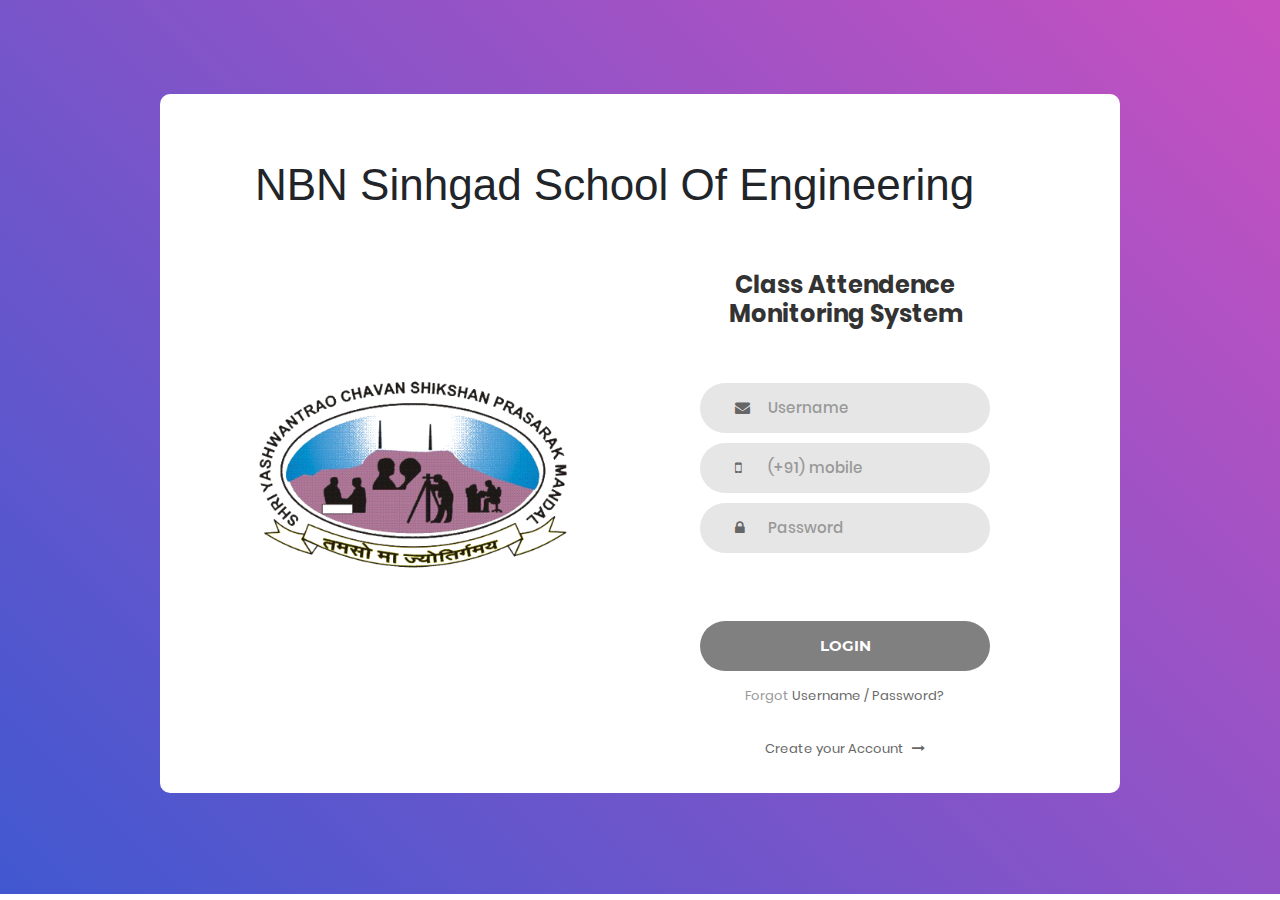
<file: index.html>
<!DOCTYPE html>
<html lang="en">
<head>
	<title>Login V1</title>
	<meta charset="UTF-8">
	<meta name="viewport" content="width=device-width, initial-scale=1">
<!--===============================================================================================-->	
	<link rel="icon" type="image/png" href="images/icons/favicon.ico"/>
<!--===============================================================================================-->
	<link rel="stylesheet" type="text/css" href="vendor/bootstrap/css/bootstrap.min.css">
<!--===============================================================================================-->
	<link rel="stylesheet" type="text/css" href="fonts/font-awesome-4.7.0/css/font-awesome.min.css">
<!--===============================================================================================-->
	<link rel="stylesheet" type="text/css" href="vendor/animate/animate.css">
<!--===============================================================================================-->	
	<link rel="stylesheet" type="text/css" href="vendor/css-hamburgers/hamburgers.min.css">
<!--===============================================================================================-->
	<link rel="stylesheet" type="text/css" href="vendor/select2/select2.min.css">
<!--===============================================================================================-->
	<link rel="stylesheet" type="text/css" href="css/util.css">
	<link rel="stylesheet" type="text/css" href="css/main.css">
<!--===============================================================================================-->
	<!-- <link rel="stylesheet" href="style.css"> -->

<!--===============================================================================================-->
	<link rel="stylesheet" href="index.css">
	
</head>
<body>
	<div class="limiter" >
		<div class="container-login100" style="margin-top: -0.5%;">
			<div class="wrap-login100" >
				<h1 id="school" class="login-title" style="margin-top: -15%;">NBN Sinhgad School Of Engineering
				</h1>
				<div class="login100-pic js-tilt" data-tilt>
					<img src="images/img-03.png" style="margin-top: 30%;" alt="IMG">
				</div>

				<form class="login100-form validate-form" >
					<span class="login100-form-title" >
						Class Attendence Monitoring System
					</span>

					<div class="wrap-input100 validate-input" data-validate = "Please enter valid credentials">
						<input class="input100" type="text" oninput="onInput()" id="username"  name="Username" placeholder="Username">
						<span class="focus-input100"></span>
						<span class="symbol-input100">
							<i class="fa fa-envelope" aria-hidden="true"></i>
						</span>
					</div>

					<div class="wrap-input100 validate-input" data-validate = "Roll No. is required">
						<input class="input100" oninput="onInput()" type="number" id="mobile"  name="mobile" placeholder="(+91) mobile">
						<span class="focus-input100"></span>
						<span class="symbol-input100">
							<i class="fa fa-mobile" aria-hidden="true"></i>
						</span>
					</div>

					<div class="wrap-input100 validate-input" data-validate = "Password is required">
						<input class="input100" oninput="onInput()" type="password" id="password"  name="pass" placeholder="Password">
						<span class="focus-input100"></span>
						<span class="symbol-input100">
							<i class="fa fa-lock" aria-hidden="true"></i>
						</span>
					</div>
					<div id="error-message" class="alert "></div>
					<div class="container-login100-form-btn">
						<button class="login100-form-btn" disabled="true" id="login" onclick="logins()">
							Login
						</button>
					</div>

					<div class="text-center p-t-12">
						<span class="txt1">
							Forgot
						</span>
						<a class="txt2" href="forgetUsernamePassword/forgetUP.html">
							Username / Password?
						</a>
					</div>

					<div class="text-center" style="margin-top: 10%;">
						<a class="txt2" href="createadmin/createadmin.html">
							Create your Account
							<i class="fa fa-long-arrow-right m-l-5" aria-hidden="true"></i>
						</a>
					</div>
				</form>
			</div>
		</div>
	</div>

	<script src="index.js"></script>
<!--===============================================================================================-->	
	<script src="vendor/jquery/jquery-3.2.1.min.js"></script>
<!--===============================================================================================-->
	<script src="vendor/bootstrap/js/popper.js"></script>
	<script src="vendor/bootstrap/js/bootstrap.min.js"></script>
<!--===============================================================================================-->
	<script src="vendor/select2/select2.min.js"></script>
<!--===============================================================================================-->
	<script src="vendor/tilt/tilt.jquery.min.js"></script>
	<script >
		$('.js-tilt').tilt({
			scale: 1.1
		})
	</script>
<!--===============================================================================================-->
	<script src="js/main.js"></script>

</body>
</html>
</file>
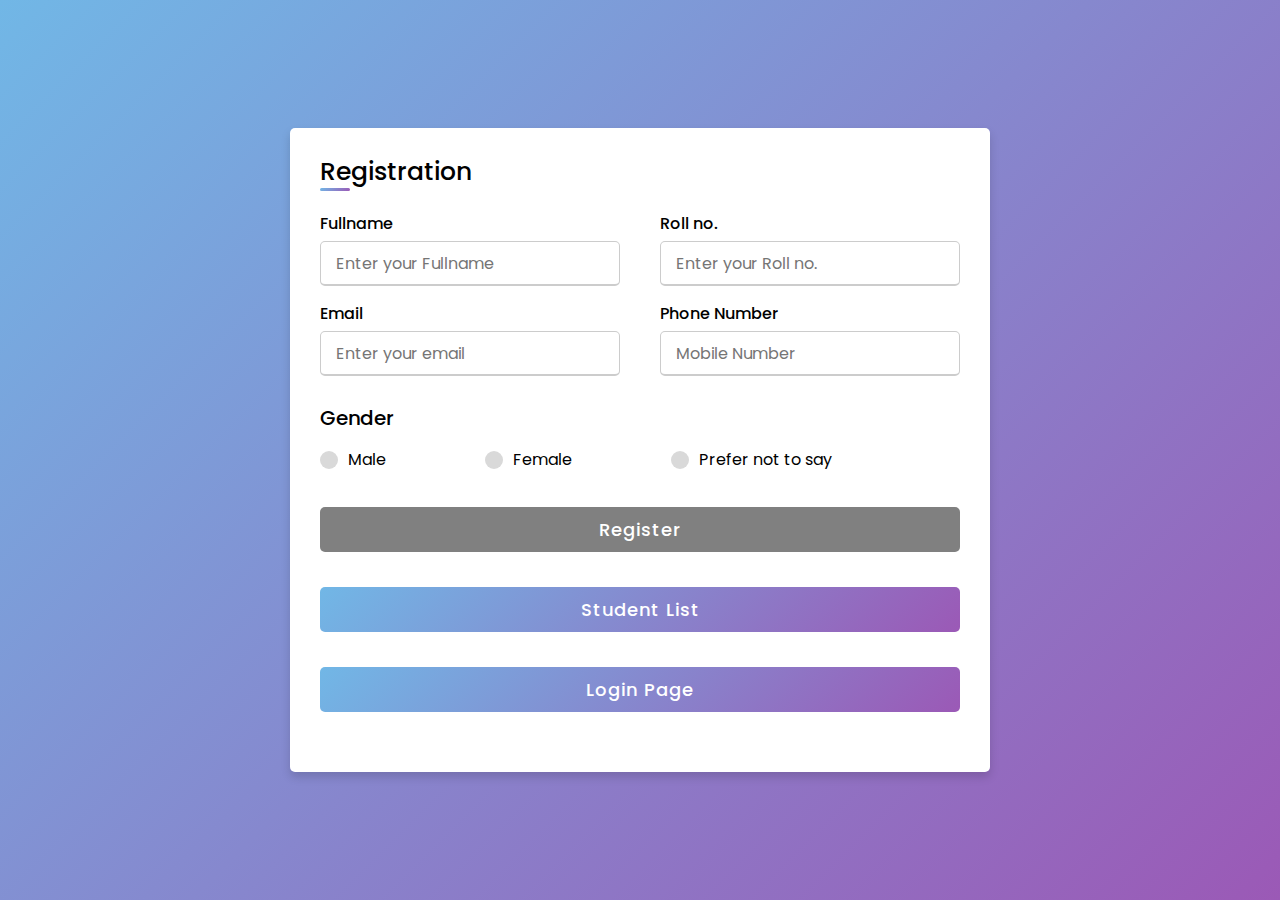
<file: createaccount/createaccount.html>
<!DOCTYPE html>
<!-- Created By CodingLab - www.codinglabweb.com -->
<html lang="en">
  <head>
    <!-- Required meta tags -->
    <meta charset="utf-8">
    <meta name="viewport" content="width=device-width, initial-scale=1">

    <!-- Bootstrap CSS -->
    <!-- <link href="https://cdn.jsdelivr.net/npm/bootstrap@5.0.2/dist/css/bootstrap.min.css" rel="stylesheet" integrity="sha384-EVSTQN3/azprG1Anm3QDgpJLIm9Nao0Yz1ztcQTwFspd3yD65VohhpuuCOmLASjC" crossorigin="anonymous"> -->
    <link rel="stylesheet" href="createaccount.css">
    <title>Student Manegement</title>
  </head>
<body>
    
  <div class="container">
    <div class="title">Registration</div>
    <div class="content">
        <form >
            
        <div class="user-details">
          <div class="input-box">
            <span class="details">Fullname</span>
            <input type="text" id="Fullname" onclick="onInput()" placeholder="Enter your Fullname" required>
          </div>
          <div class="input-box">
            <span class="details">Roll no.</span>
            <input type="number" id="rollno" onclick="onInput()" placeholder="Enter your Roll no." required>
          </div>
          <div class="input-box">
            <span class="details">Email</span>
            <input type="email" id="Email" onclick="onInput()" placeholder="Enter your email" required>
          </div>
          <div class="input-box">
            <span class="details">Phone Number</span>
            <input type="text" id="PhoneNumber" onclick="onInput()" placeholder="Mobile Number" required>
          </div>
        </div>
        

        <div class="gender-details">
          <input type="radio" onclick="displayRadioValue()" value="Male" name="gender" id="dot-1">
          <input type="radio" onclick="displayRadioValue()" value="Female" name="gender" id="dot-2">
          <input type="radio" onclick="displayRadioValue()" value="Other" name="gender" id="dot-3">
          <span class="gender-title">Gender</span>
          <div class="category">
            <label for="dot-1">
            <span class="dot one"></span>
            <span class="gender">Male</span>
          </label>
          <label for="dot-2">
            <span class="dot two"></span>
            <span class="gender">Female</span>
          </label>
          <label for="dot-3">
            <span class="dot three"></span>
            <span class="gender">Prefer not to say</span>
            </label>
          </div>
        </div>
        <div id="error-message" class="alert "></div>
        <div class="button" >
          <input type="button" style="text-align: center;" disabled="true" id="register" onclick="add()" value="Register">
        </div>
        <div class="button" >
          <input type="button" style="text-align: center;" id="register" onclick="navTolist()" value="Student List">
        </div>
        <div class="button" >
            <input style="text-align: center;" onclick="navigate()" value="Login Page">
          </div>
      </form>
     
    </div>
  </div>
  <script src="createaccount.js"></script>
</body>
</html>
</file>
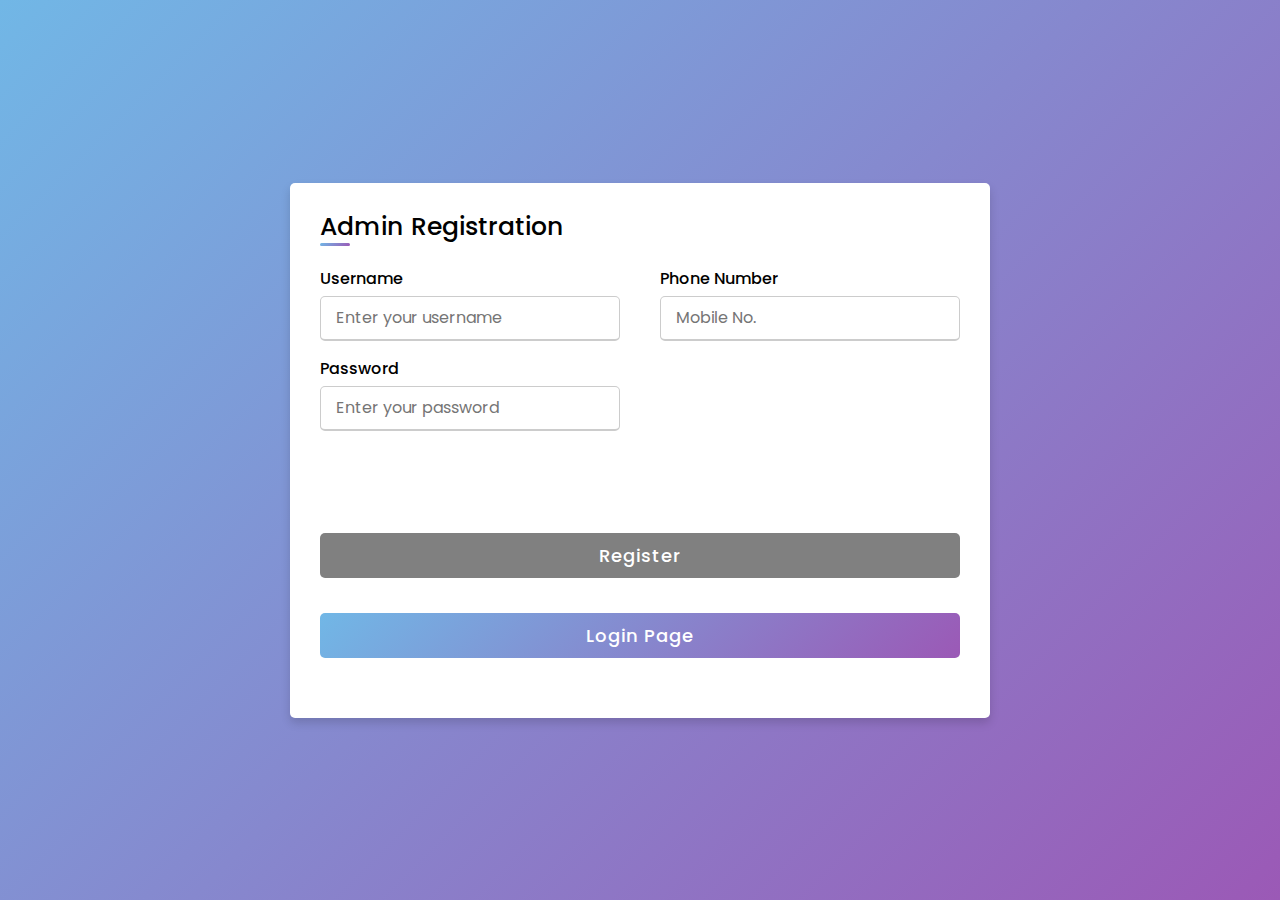
<file: createadmin/createadmin.html>
<!DOCTYPE html>
<!-- Created By CodingLab - www.codinglabweb.com -->
<html lang="en">
  <head>
    <!-- Required meta tags -->
    <meta charset="utf-8">
    <meta name="viewport" content="width=device-width, initial-scale=1">

    <!-- Bootstrap CSS -->
    <link href="https://cdn.jsdelivr.net/npm/bootstrap@5.0.2/dist/css/bootstrap.min.css" rel="stylesheet" integrity="sha384-EVSTQN3/azprG1Anm3QDgpJLIm9Nao0Yz1ztcQTwFspd3yD65VohhpuuCOmLASjC" crossorigin="anonymous">
    <link rel="stylesheet" href="createadmin.css">
    <title>Student Manegement</title>
  </head>
<body>
    
  <div class="container">
    <div class="title">Admin Registration</div>
    <div class="content">
        <form>
            
        <div class="user-details">
          <div class="input-box">
            <span class="details">Username</span>
            <input type="text" oninput="onInput()" id="Username" placeholder="Enter your username" required>
          </div>
          <div class="input-box">
            <span class="details">Phone Number</span>
            <input oninput="onInput()" type="number" max="10" id="PhoneNumber" placeholder="Mobile No." required>
          </div>
          <div class="input-box">
            <span class="details">Password</span>
            <input oninput="onInput()" type="text" id="Password" placeholder="Enter your password" required>
          </div>
        </div>
        <div id="error-message" class="alert "></div>
        <div class="button" >
            <input id="create" disabled="true" type="button" style="text-align: center;" onclick="add()" value="Register">
          </div>
          <div class="button" >
              <input  type="button" style="text-align: center;" onclick="navigate()" value="Login Page">
            </div>
        </form>
     
    </div>
  </div>
  <script src="createadmin.js"></script>
</body>
</html>
</file>
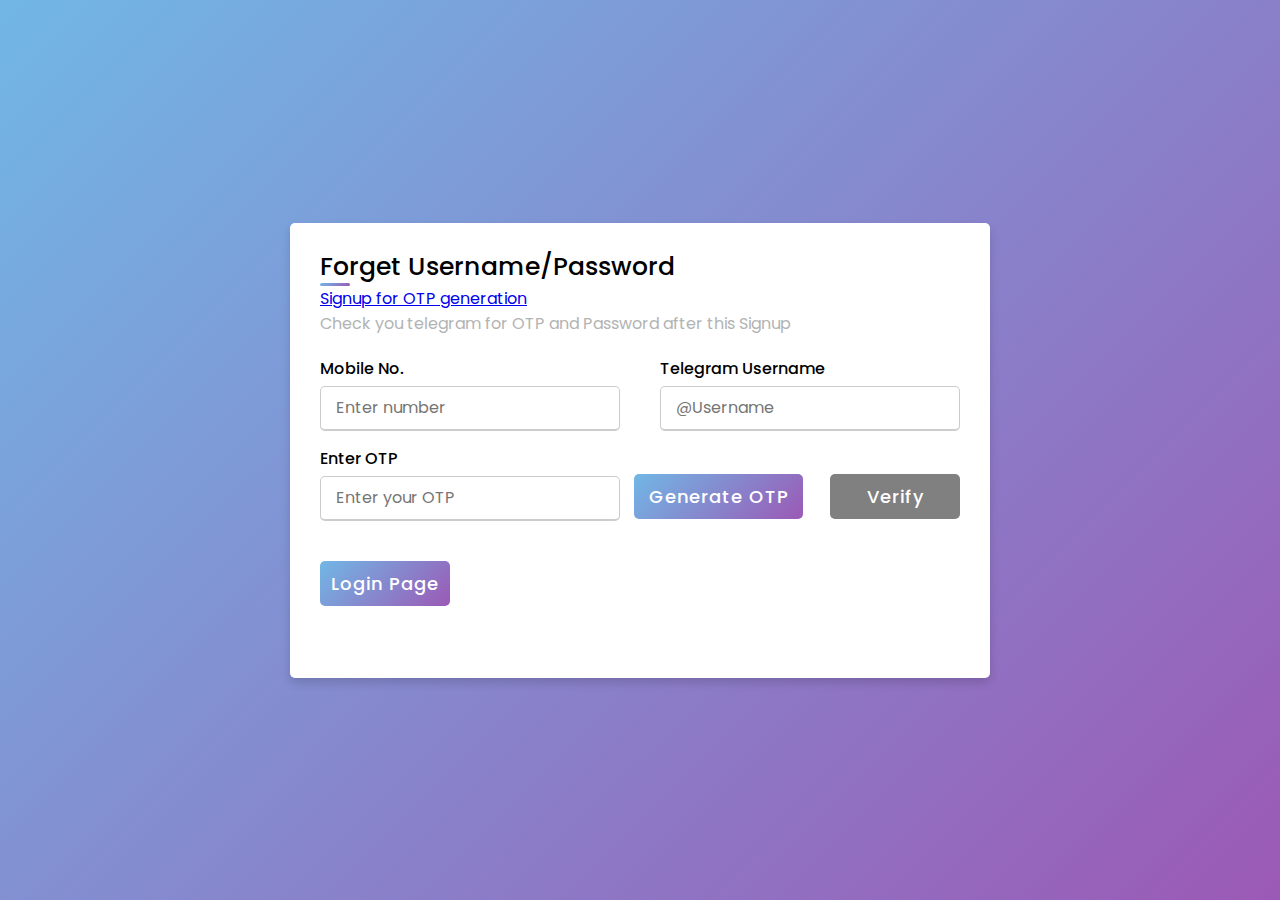
<file: forgetUsernamePassword/forgetUP.html>
<!DOCTYPE html>
<!-- Created By CodingLab - www.codinglabweb.com -->
<html lang="en">
  <head>
    <!-- Required meta tags -->
    <meta charset="utf-8">
    <meta name="viewport" content="width=device-width, initial-scale=1">

    <!-- Bootstrap CSS -->
    <link href="https://cdn.jsdelivr.net/npm/bootstrap@5.0.2/dist/css/bootstrap.min.css" rel="stylesheet" integrity="sha384-EVSTQN3/azprG1Anm3QDgpJLIm9Nao0Yz1ztcQTwFspd3yD65VohhpuuCOmLASjC" crossorigin="anonymous">
    <link rel="stylesheet" href="forgetUP.css">
    <title>Student Manegement</title>
  </head>
<body>
    
  <div class="container">
    <div class="title">Forget Username/Password</div>
    <div class="content">
      <a href="https://api2.callmebot.com/txt/login.php" target="_blank">Signup for OTP generation</a>
      <p style="color: rgb(178, 179, 179);">Check you telegram for OTP and Password after this Signup</p>
      <form action="#">
        <div class="user-details">
          <div class="input-box">
            <span class="details">Mobile No.</span>
            <input type="number" id="mobile" placeholder="Enter number" onkeyup="onInput()" required>
          </div>
          <div class="input-box">
            <span class="details">Telegram Username</span>
            <input type="text" id="username" placeholder="@Username" onkeyup="onInput()" required>
          </div>
          <div class="input-box">
            <span class="details">Enter OTP</span>
            <input type="text" id="otp" placeholder="Enter your OTP" onkeyup="onInput()" required>
          </div>
          <div class="button" >
            <input type="submit" style=" margin-left: 0%;margin-top: -5%; width: 130%;" onclick="openNewWindow()" value="Generate OTP">
          </div>

        <div class="button" style="margin-left: 8%; margin-top: 4.5%">
          <input type="submit" id="verify" disabled="true" onclick="Verify()" value="Verify">
        </div>
        <div class="button" style="margin-top: 0%">
            <input type="submit"  onclick="navigate()"value="Login Page">
          </div>
       
      </form>
     
    </div>
  </div>
  <script src="forgetUP.js"></script>
</body>
</html>
</file>
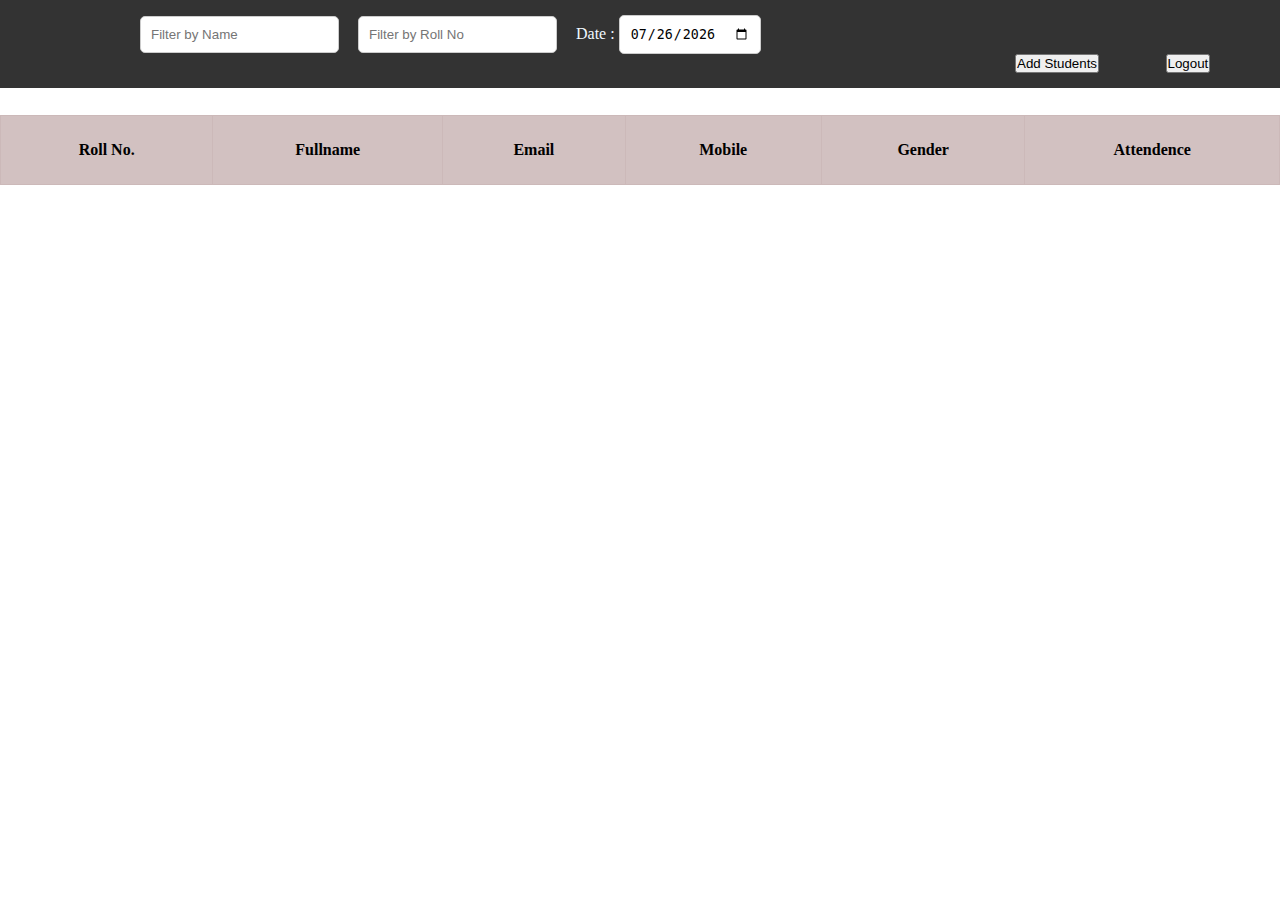
<file: listStudents/liststudents.html>
<!doctype html>
<html lang="en">
  <head>
    <!-- Required meta tags -->
    <meta charset="utf-8">
    <meta name="viewport" content="width=device-width, initial-scale=1">

    <!-- Bootstrap CSS -->
    <link href="https://cdn.jsdelivr.net/npm/bootstrap@5.0.2/dist/css/bootstrap.min.css" rel="stylesheet" integrity="sha384-EVSTQN3/azprG1Anm3QDgpJLIm9Nao0Yz1ztcQTwFspd3yD65VohhpuuCOmLASjC" crossorigin="anonymous">
    <link rel="stylesheet" href="style.css">
    <title>Student Manegement</title>
  </head>
  <body >

    <div class="studentData"  style="position: fixed; margin-top: -9%;">
        <form action="" id="form1">
            <input type="text" placeholder="Filter by Name" onkeyup="filterByName()" id="name" required>
            <input type="number" placeholder="Filter by Roll No" onkeyup="filterByRollNo()" id="rollNo" required>
            <form action="#" >
              <label for="date" style="font:bold; color: aliceblue;">Date : </label>
              <input type="date" id="date" name="date" oninput="setDate(event)">
            </form>
        
            <button type="button" class="btn btn-success" style="margin-left: 80%;" onclick="navigate()">Add Students</button>
            <button type="button" class="btn btn-danger" style="margin-left: 5%;" onclick="logOut()">Logout</button>
           
        </form>
    </div>
   <div style="margin-top: 9%;">
    <table id="local-storage-table" >
        <thead >
          <tr>
            <th>Roll No.</th>
            <th>Fullname</th>
            <th>Email</th>
            <th>Mobile</th>
            <th>Gender</th>
            <th>Attendence</th>
          </tr>
        </thead>
        <tbody>
        </tbody>
      </table>

    </div>
        <!-- <table>
            <thead>
                <tr>
                    <th id="fullname"></th>
                    <th id="rollno"></th>
                    <th id="email"></th>
                    <th id="branch"></th>
                    <th id="mobile"></th>
                </tr>
            </thead>
            <tbody id="tbody">

            </tbody>
        </table> -->
  
    <script src="https://cdn.jsdelivr.net/npm/bootstrap@5.0.2/dist/js/bootstrap.bundle.min.js" integrity="sha384-MrcW6ZMFYlzcLA8Nl+NtUVF0sA7MsXsP1UyJoMp4YLEuNSfAP+JcXn/tWtIaxVXM" crossorigin="anonymous"></script>
    <script src="./listStudents.js"></script>
  </body>
</html>
</file>
<file: css/util.css>
/*[ FONT SIZE ]
///////////////////////////////////////////////////////////
*/
.fs-1 {font-size: 1px;}
.fs-2 {font-size: 2px;}
.fs-3 {font-size: 3px;}
.fs-4 {font-size: 4px;}
.fs-5 {font-size: 5px;}
.fs-6 {font-size: 6px;}
.fs-7 {font-size: 7px;}
.fs-8 {font-size: 8px;}
.fs-9 {font-size: 9px;}
.fs-10 {font-size: 10px;}
.fs-11 {font-size: 11px;}
.fs-12 {font-size: 12px;}
.fs-13 {font-size: 13px;}
.fs-14 {font-size: 14px;}
.fs-15 {font-size: 15px;}
.fs-16 {font-size: 16px;}
.fs-17 {font-size: 17px;}
.fs-18 {font-size: 18px;}
.fs-19 {font-size: 19px;}
.fs-20 {font-size: 20px;}
.fs-21 {font-size: 21px;}
.fs-22 {font-size: 22px;}
.fs-23 {font-size: 23px;}
.fs-24 {font-size: 24px;}
.fs-25 {font-size: 25px;}
.fs-26 {font-size: 26px;}
.fs-27 {font-size: 27px;}
.fs-28 {font-size: 28px;}
.fs-29 {font-size: 29px;}
.fs-30 {font-size: 30px;}
.fs-31 {font-size: 31px;}
.fs-32 {font-size: 32px;}
.fs-33 {font-size: 33px;}
.fs-34 {font-size: 34px;}
.fs-35 {font-size: 35px;}
.fs-36 {font-size: 36px;}
.fs-37 {font-size: 37px;}
.fs-38 {font-size: 38px;}
.fs-39 {font-size: 39px;}
.fs-40 {font-size: 40px;}
.fs-41 {font-size: 41px;}
.fs-42 {font-size: 42px;}
.fs-43 {font-size: 43px;}
.fs-44 {font-size: 44px;}
.fs-45 {font-size: 45px;}
.fs-46 {font-size: 46px;}
.fs-47 {font-size: 47px;}
.fs-48 {font-size: 48px;}
.fs-49 {font-size: 49px;}
.fs-50 {font-size: 50px;}
.fs-51 {font-size: 51px;}
.fs-52 {font-size: 52px;}
.fs-53 {font-size: 53px;}
.fs-54 {font-size: 54px;}
.fs-55 {font-size: 55px;}
.fs-56 {font-size: 56px;}
.fs-57 {font-size: 57px;}
.fs-58 {font-size: 58px;}
.fs-59 {font-size: 59px;}
.fs-60 {font-size: 60px;}
.fs-61 {font-size: 61px;}
.fs-62 {font-size: 62px;}
.fs-63 {font-size: 63px;}
.fs-64 {font-size: 64px;}
.fs-65 {font-size: 65px;}
.fs-66 {font-size: 66px;}
.fs-67 {font-size: 67px;}
.fs-68 {font-size: 68px;}
.fs-69 {font-size: 69px;}
.fs-70 {font-size: 70px;}
.fs-71 {font-size: 71px;}
.fs-72 {font-size: 72px;}
.fs-73 {font-size: 73px;}
.fs-74 {font-size: 74px;}
.fs-75 {font-size: 75px;}
.fs-76 {font-size: 76px;}
.fs-77 {font-size: 77px;}
.fs-78 {font-size: 78px;}
.fs-79 {font-size: 79px;}
.fs-80 {font-size: 80px;}
.fs-81 {font-size: 81px;}
.fs-82 {font-size: 82px;}
.fs-83 {font-size: 83px;}
.fs-84 {font-size: 84px;}
.fs-85 {font-size: 85px;}
.fs-86 {font-size: 86px;}
.fs-87 {font-size: 87px;}
.fs-88 {font-size: 88px;}
.fs-89 {font-size: 89px;}
.fs-90 {font-size: 90px;}
.fs-91 {font-size: 91px;}
.fs-92 {font-size: 92px;}
.fs-93 {font-size: 93px;}
.fs-94 {font-size: 94px;}
.fs-95 {font-size: 95px;}
.fs-96 {font-size: 96px;}
.fs-97 {font-size: 97px;}
.fs-98 {font-size: 98px;}
.fs-99 {font-size: 99px;}
.fs-100 {font-size: 100px;}
.fs-101 {font-size: 101px;}
.fs-102 {font-size: 102px;}
.fs-103 {font-size: 103px;}
.fs-104 {font-size: 104px;}
.fs-105 {font-size: 105px;}
.fs-106 {font-size: 106px;}
.fs-107 {font-size: 107px;}
.fs-108 {font-size: 108px;}
.fs-109 {font-size: 109px;}
.fs-110 {font-size: 110px;}
.fs-111 {font-size: 111px;}
.fs-112 {font-size: 112px;}
.fs-113 {font-size: 113px;}
.fs-114 {font-size: 114px;}
.fs-115 {font-size: 115px;}
.fs-116 {font-size: 116px;}
.fs-117 {font-size: 117px;}
.fs-118 {font-size: 118px;}
.fs-119 {font-size: 119px;}
.fs-120 {font-size: 120px;}
.fs-121 {font-size: 121px;}
.fs-122 {font-size: 122px;}
.fs-123 {font-size: 123px;}
.fs-124 {font-size: 124px;}
.fs-125 {font-size: 125px;}
.fs-126 {font-size: 126px;}
.fs-127 {font-size: 127px;}
.fs-128 {font-size: 128px;}
.fs-129 {font-size: 129px;}
.fs-130 {font-size: 130px;}
.fs-131 {font-size: 131px;}
.fs-132 {font-size: 132px;}
.fs-133 {font-size: 133px;}
.fs-134 {font-size: 134px;}
.fs-135 {font-size: 135px;}
.fs-136 {font-size: 136px;}
.fs-137 {font-size: 137px;}
.fs-138 {font-size: 138px;}
.fs-139 {font-size: 139px;}
.fs-140 {font-size: 140px;}
.fs-141 {font-size: 141px;}
.fs-142 {font-size: 142px;}
.fs-143 {font-size: 143px;}
.fs-144 {font-size: 144px;}
.fs-145 {font-size: 145px;}
.fs-146 {font-size: 146px;}
.fs-147 {font-size: 147px;}
.fs-148 {font-size: 148px;}
.fs-149 {font-size: 149px;}
.fs-150 {font-size: 150px;}
.fs-151 {font-size: 151px;}
.fs-152 {font-size: 152px;}
.fs-153 {font-size: 153px;}
.fs-154 {font-size: 154px;}
.fs-155 {font-size: 155px;}
.fs-156 {font-size: 156px;}
.fs-157 {font-size: 157px;}
.fs-158 {font-size: 158px;}
.fs-159 {font-size: 159px;}
.fs-160 {font-size: 160px;}
.fs-161 {font-size: 161px;}
.fs-162 {font-size: 162px;}
.fs-163 {font-size: 163px;}
.fs-164 {font-size: 164px;}
.fs-165 {font-size: 165px;}
.fs-166 {font-size: 166px;}
.fs-167 {font-size: 167px;}
.fs-168 {font-size: 168px;}
.fs-169 {font-size: 169px;}
.fs-170 {font-size: 170px;}
.fs-171 {font-size: 171px;}
.fs-172 {font-size: 172px;}
.fs-173 {font-size: 173px;}
.fs-174 {font-size: 174px;}
.fs-175 {font-size: 175px;}
.fs-176 {font-size: 176px;}
.fs-177 {font-size: 177px;}
.fs-178 {font-size: 178px;}
.fs-179 {font-size: 179px;}
.fs-180 {font-size: 180px;}
.fs-181 {font-size: 181px;}
.fs-182 {font-size: 182px;}
.fs-183 {font-size: 183px;}
.fs-184 {font-size: 184px;}
.fs-185 {font-size: 185px;}
.fs-186 {font-size: 186px;}
.fs-187 {font-size: 187px;}
.fs-188 {font-size: 188px;}
.fs-189 {font-size: 189px;}
.fs-190 {font-size: 190px;}
.fs-191 {font-size: 191px;}
.fs-192 {font-size: 192px;}
.fs-193 {font-size: 193px;}
.fs-194 {font-size: 194px;}
.fs-195 {font-size: 195px;}
.fs-196 {font-size: 196px;}
.fs-197 {font-size: 197px;}
.fs-198 {font-size: 198px;}
.fs-199 {font-size: 199px;}
.fs-200 {font-size: 200px;}

/*[ PADDING ]
///////////////////////////////////////////////////////////
*/
.p-t-0 {padding-top: 0px;}
.p-t-1 {padding-top: 1px;}
.p-t-2 {padding-top: 2px;}
.p-t-3 {padding-top: 3px;}
.p-t-4 {padding-top: 4px;}
.p-t-5 {padding-top: 5px;}
.p-t-6 {padding-top: 6px;}
.p-t-7 {padding-top: 7px;}
.p-t-8 {padding-top: 8px;}
.p-t-9 {padding-top: 9px;}
.p-t-10 {padding-top: 10px;}
.p-t-11 {padding-top: 11px;}
.p-t-12 {padding-top: 12px;}
.p-t-13 {padding-top: 13px;}
.p-t-14 {padding-top: 14px;}
.p-t-15 {padding-top: 15px;}
.p-t-16 {padding-top: 16px;}
.p-t-17 {padding-top: 17px;}
.p-t-18 {padding-top: 18px;}
.p-t-19 {padding-top: 19px;}
.p-t-20 {padding-top: 20px;}
.p-t-21 {padding-top: 21px;}
.p-t-22 {padding-top: 22px;}
.p-t-23 {padding-top: 23px;}
.p-t-24 {padding-top: 24px;}
.p-t-25 {padding-top: 25px;}
.p-t-26 {padding-top: 26px;}
.p-t-27 {padding-top: 27px;}
.p-t-28 {padding-top: 28px;}
.p-t-29 {padding-top: 29px;}
.p-t-30 {padding-top: 30px;}
.p-t-31 {padding-top: 31px;}
.p-t-32 {padding-top: 32px;}
.p-t-33 {padding-top: 33px;}
.p-t-34 {padding-top: 34px;}
.p-t-35 {padding-top: 35px;}
.p-t-36 {padding-top: 36px;}
.p-t-37 {padding-top: 37px;}
.p-t-38 {padding-top: 38px;}
.p-t-39 {padding-top: 39px;}
.p-t-40 {padding-top: 40px;}
.p-t-41 {padding-top: 41px;}
.p-t-42 {padding-top: 42px;}
.p-t-43 {padding-top: 43px;}
.p-t-44 {padding-top: 44px;}
.p-t-45 {padding-top: 45px;}
.p-t-46 {padding-top: 46px;}
.p-t-47 {padding-top: 47px;}
.p-t-48 {padding-top: 48px;}
.p-t-49 {padding-top: 49px;}
.p-t-50 {padding-top: 50px;}
.p-t-51 {padding-top: 51px;}
.p-t-52 {padding-top: 52px;}
.p-t-53 {padding-top: 53px;}
.p-t-54 {padding-top: 54px;}
.p-t-55 {padding-top: 55px;}
.p-t-56 {padding-top: 56px;}
.p-t-57 {padding-top: 57px;}
.p-t-58 {padding-top: 58px;}
.p-t-59 {padding-top: 59px;}
.p-t-60 {padding-top: 60px;}
.p-t-61 {padding-top: 61px;}
.p-t-62 {padding-top: 62px;}
.p-t-63 {padding-top: 63px;}
.p-t-64 {padding-top: 64px;}
.p-t-65 {padding-top: 65px;}
.p-t-66 {padding-top: 66px;}
.p-t-67 {padding-top: 67px;}
.p-t-68 {padding-top: 68px;}
.p-t-69 {padding-top: 69px;}
.p-t-70 {padding-top: 70px;}
.p-t-71 {padding-top: 71px;}
.p-t-72 {padding-top: 72px;}
.p-t-73 {padding-top: 73px;}
.p-t-74 {padding-top: 74px;}
.p-t-75 {padding-top: 75px;}
.p-t-76 {padding-top: 76px;}
.p-t-77 {padding-top: 77px;}
.p-t-78 {padding-top: 78px;}
.p-t-79 {padding-top: 79px;}
.p-t-80 {padding-top: 80px;}
.p-t-81 {padding-top: 81px;}
.p-t-82 {padding-top: 82px;}
.p-t-83 {padding-top: 83px;}
.p-t-84 {padding-top: 84px;}
.p-t-85 {padding-top: 85px;}
.p-t-86 {padding-top: 86px;}
.p-t-87 {padding-top: 87px;}
.p-t-88 {padding-top: 88px;}
.p-t-89 {padding-top: 89px;}
.p-t-90 {padding-top: 90px;}
.p-t-91 {padding-top: 91px;}
.p-t-92 {padding-top: 92px;}
.p-t-93 {padding-top: 93px;}
.p-t-94 {padding-top: 94px;}
.p-t-95 {padding-top: 95px;}
.p-t-96 {padding-top: 96px;}
.p-t-97 {padding-top: 97px;}
.p-t-98 {padding-top: 98px;}
.p-t-99 {padding-top: 99px;}
.p-t-100 {padding-top: 100px;}
.p-t-101 {padding-top: 101px;}
.p-t-102 {padding-top: 102px;}
.p-t-103 {padding-top: 103px;}
.p-t-104 {padding-top: 104px;}
.p-t-105 {padding-top: 105px;}
.p-t-106 {padding-top: 106px;}
.p-t-107 {padding-top: 107px;}
.p-t-108 {padding-top: 108px;}
.p-t-109 {padding-top: 109px;}
.p-t-110 {padding-top: 110px;}
.p-t-111 {padding-top: 111px;}
.p-t-112 {padding-top: 112px;}
.p-t-113 {padding-top: 113px;}
.p-t-114 {padding-top: 114px;}
.p-t-115 {padding-top: 115px;}
.p-t-116 {padding-top: 116px;}
.p-t-117 {padding-top: 117px;}
.p-t-118 {padding-top: 118px;}
.p-t-119 {padding-top: 119px;}
.p-t-120 {padding-top: 120px;}
.p-t-121 {padding-top: 121px;}
.p-t-122 {padding-top: 122px;}
.p-t-123 {padding-top: 123px;}
.p-t-124 {padding-top: 124px;}
.p-t-125 {padding-top: 125px;}
.p-t-126 {padding-top: 126px;}
.p-t-127 {padding-top: 127px;}
.p-t-128 {padding-top: 128px;}
.p-t-129 {padding-top: 129px;}
.p-t-130 {padding-top: 130px;}
.p-t-131 {padding-top: 131px;}
.p-t-132 {padding-top: 132px;}
.p-t-133 {padding-top: 133px;}
.p-t-134 {padding-top: 134px;}
.p-t-135 {padding-top: 135px;}
.p-t-136 {padding-top: 136px;}
.p-t-137 {padding-top: 137px;}
.p-t-138 {padding-top: 138px;}
.p-t-139 {padding-top: 139px;}
.p-t-140 {padding-top: 140px;}
.p-t-141 {padding-top: 141px;}
.p-t-142 {padding-top: 142px;}
.p-t-143 {padding-top: 143px;}
.p-t-144 {padding-top: 144px;}
.p-t-145 {padding-top: 145px;}
.p-t-146 {padding-top: 146px;}
.p-t-147 {padding-top: 147px;}
.p-t-148 {padding-top: 148px;}
.p-t-149 {padding-top: 149px;}
.p-t-150 {padding-top: 150px;}
.p-t-151 {padding-top: 151px;}
.p-t-152 {padding-top: 152px;}
.p-t-153 {padding-top: 153px;}
.p-t-154 {padding-top: 154px;}
.p-t-155 {padding-top: 155px;}
.p-t-156 {padding-top: 156px;}
.p-t-157 {padding-top: 157px;}
.p-t-158 {padding-top: 158px;}
.p-t-159 {padding-top: 159px;}
.p-t-160 {padding-top: 160px;}
.p-t-161 {padding-top: 161px;}
.p-t-162 {padding-top: 162px;}
.p-t-163 {padding-top: 163px;}
.p-t-164 {padding-top: 164px;}
.p-t-165 {padding-top: 165px;}
.p-t-166 {padding-top: 166px;}
.p-t-167 {padding-top: 167px;}
.p-t-168 {padding-top: 168px;}
.p-t-169 {padding-top: 169px;}
.p-t-170 {padding-top: 170px;}
.p-t-171 {padding-top: 171px;}
.p-t-172 {padding-top: 172px;}
.p-t-173 {padding-top: 173px;}
.p-t-174 {padding-top: 174px;}
.p-t-175 {padding-top: 175px;}
.p-t-176 {padding-top: 176px;}
.p-t-177 {padding-top: 177px;}
.p-t-178 {padding-top: 178px;}
.p-t-179 {padding-top: 179px;}
.p-t-180 {padding-top: 180px;}
.p-t-181 {padding-top: 181px;}
.p-t-182 {padding-top: 182px;}
.p-t-183 {padding-top: 183px;}
.p-t-184 {padding-top: 184px;}
.p-t-185 {padding-top: 185px;}
.p-t-186 {padding-top: 186px;}
.p-t-187 {padding-top: 187px;}
.p-t-188 {padding-top: 188px;}
.p-t-189 {padding-top: 189px;}
.p-t-190 {padding-top: 190px;}
.p-t-191 {padding-top: 191px;}
.p-t-192 {padding-top: 192px;}
.p-t-193 {padding-top: 193px;}
.p-t-194 {padding-top: 194px;}
.p-t-195 {padding-top: 195px;}
.p-t-196 {padding-top: 196px;}
.p-t-197 {padding-top: 197px;}
.p-t-198 {padding-top: 198px;}
.p-t-199 {padding-top: 199px;}
.p-t-200 {padding-top: 200px;}
.p-t-201 {padding-top: 201px;}
.p-t-202 {padding-top: 202px;}
.p-t-203 {padding-top: 203px;}
.p-t-204 {padding-top: 204px;}
.p-t-205 {padding-top: 205px;}
.p-t-206 {padding-top: 206px;}
.p-t-207 {padding-top: 207px;}
.p-t-208 {padding-top: 208px;}
.p-t-209 {padding-top: 209px;}
.p-t-210 {padding-top: 210px;}
.p-t-211 {padding-top: 211px;}
.p-t-212 {padding-top: 212px;}
.p-t-213 {padding-top: 213px;}
.p-t-214 {padding-top: 214px;}
.p-t-215 {padding-top: 215px;}
.p-t-216 {padding-top: 216px;}
.p-t-217 {padding-top: 217px;}
.p-t-218 {padding-top: 218px;}
.p-t-219 {padding-top: 219px;}
.p-t-220 {padding-top: 220px;}
.p-t-221 {padding-top: 221px;}
.p-t-222 {padding-top: 222px;}
.p-t-223 {padding-top: 223px;}
.p-t-224 {padding-top: 224px;}
.p-t-225 {padding-top: 225px;}
.p-t-226 {padding-top: 226px;}
.p-t-227 {padding-top: 227px;}
.p-t-228 {padding-top: 228px;}
.p-t-229 {padding-top: 229px;}
.p-t-230 {padding-top: 230px;}
.p-t-231 {padding-top: 231px;}
.p-t-232 {padding-top: 232px;}
.p-t-233 {padding-top: 233px;}
.p-t-234 {padding-top: 234px;}
.p-t-235 {padding-top: 235px;}
.p-t-236 {padding-top: 236px;}
.p-t-237 {padding-top: 237px;}
.p-t-238 {padding-top: 238px;}
.p-t-239 {padding-top: 239px;}
.p-t-240 {padding-top: 240px;}
.p-t-241 {padding-top: 241px;}
.p-t-242 {padding-top: 242px;}
.p-t-243 {padding-top: 243px;}
.p-t-244 {padding-top: 244px;}
.p-t-245 {padding-top: 245px;}
.p-t-246 {padding-top: 246px;}
.p-t-247 {padding-top: 247px;}
.p-t-248 {padding-top: 248px;}
.p-t-249 {padding-top: 249px;}
.p-t-250 {padding-top: 250px;}
.p-b-0 {padding-bottom: 0px;}
.p-b-1 {padding-bottom: 1px;}
.p-b-2 {padding-bottom: 2px;}
.p-b-3 {padding-bottom: 3px;}
.p-b-4 {padding-bottom: 4px;}
.p-b-5 {padding-bottom: 5px;}
.p-b-6 {padding-bottom: 6px;}
.p-b-7 {padding-bottom: 7px;}
.p-b-8 {padding-bottom: 8px;}
.p-b-9 {padding-bottom: 9px;}
.p-b-10 {padding-bottom: 10px;}
.p-b-11 {padding-bottom: 11px;}
.p-b-12 {padding-bottom: 12px;}
.p-b-13 {padding-bottom: 13px;}
.p-b-14 {padding-bottom: 14px;}
.p-b-15 {padding-bottom: 15px;}
.p-b-16 {padding-bottom: 16px;}
.p-b-17 {padding-bottom: 17px;}
.p-b-18 {padding-bottom: 18px;}
.p-b-19 {padding-bottom: 19px;}
.p-b-20 {padding-bottom: 20px;}
.p-b-21 {padding-bottom: 21px;}
.p-b-22 {padding-bottom: 22px;}
.p-b-23 {padding-bottom: 23px;}
.p-b-24 {padding-bottom: 24px;}
.p-b-25 {padding-bottom: 25px;}
.p-b-26 {padding-bottom: 26px;}
.p-b-27 {padding-bottom: 27px;}
.p-b-28 {padding-bottom: 28px;}
.p-b-29 {padding-bottom: 29px;}
.p-b-30 {padding-bottom: 30px;}
.p-b-31 {padding-bottom: 31px;}
.p-b-32 {padding-bottom: 32px;}
.p-b-33 {padding-bottom: 33px;}
.p-b-34 {padding-bottom: 34px;}
.p-b-35 {padding-bottom: 35px;}
.p-b-36 {padding-bottom: 36px;}
.p-b-37 {padding-bottom: 37px;}
.p-b-38 {padding-bottom: 38px;}
.p-b-39 {padding-bottom: 39px;}
.p-b-40 {padding-bottom: 40px;}
.p-b-41 {padding-bottom: 41px;}
.p-b-42 {padding-bottom: 42px;}
.p-b-43 {padding-bottom: 43px;}
.p-b-44 {padding-bottom: 44px;}
.p-b-45 {padding-bottom: 45px;}
.p-b-46 {padding-bottom: 46px;}
.p-b-47 {padding-bottom: 47px;}
.p-b-48 {padding-bottom: 48px;}
.p-b-49 {padding-bottom: 49px;}
.p-b-50 {padding-bottom: 50px;}
.p-b-51 {padding-bottom: 51px;}
.p-b-52 {padding-bottom: 52px;}
.p-b-53 {padding-bottom: 53px;}
.p-b-54 {padding-bottom: 54px;}
.p-b-55 {padding-bottom: 55px;}
.p-b-56 {padding-bottom: 56px;}
.p-b-57 {padding-bottom: 57px;}
.p-b-58 {padding-bottom: 58px;}
.p-b-59 {padding-bottom: 59px;}
.p-b-60 {padding-bottom: 60px;}
.p-b-61 {padding-bottom: 61px;}
.p-b-62 {padding-bottom: 62px;}
.p-b-63 {padding-bottom: 63px;}
.p-b-64 {padding-bottom: 64px;}
.p-b-65 {padding-bottom: 65px;}
.p-b-66 {padding-bottom: 66px;}
.p-b-67 {padding-bottom: 67px;}
.p-b-68 {padding-bottom: 68px;}
.p-b-69 {padding-bottom: 69px;}
.p-b-70 {padding-bottom: 70px;}
.p-b-71 {padding-bottom: 71px;}
.p-b-72 {padding-bottom: 72px;}
.p-b-73 {padding-bottom: 73px;}
.p-b-74 {padding-bottom: 74px;}
.p-b-75 {padding-bottom: 75px;}
.p-b-76 {padding-bottom: 76px;}
.p-b-77 {padding-bottom: 77px;}
.p-b-78 {padding-bottom: 78px;}
.p-b-79 {padding-bottom: 79px;}
.p-b-80 {padding-bottom: 80px;}
.p-b-81 {padding-bottom: 81px;}
.p-b-82 {padding-bottom: 82px;}
.p-b-83 {padding-bottom: 83px;}
.p-b-84 {padding-bottom: 84px;}
.p-b-85 {padding-bottom: 85px;}
.p-b-86 {padding-bottom: 86px;}
.p-b-87 {padding-bottom: 87px;}
.p-b-88 {padding-bottom: 88px;}
.p-b-89 {padding-bottom: 89px;}
.p-b-90 {padding-bottom: 90px;}
.p-b-91 {padding-bottom: 91px;}
.p-b-92 {padding-bottom: 92px;}
.p-b-93 {padding-bottom: 93px;}
.p-b-94 {padding-bottom: 94px;}
.p-b-95 {padding-bottom: 95px;}
.p-b-96 {padding-bottom: 96px;}
.p-b-97 {padding-bottom: 97px;}
.p-b-98 {padding-bottom: 98px;}
.p-b-99 {padding-bottom: 99px;}
.p-b-100 {padding-bottom: 100px;}
.p-b-101 {padding-bottom: 101px;}
.p-b-102 {padding-bottom: 102px;}
.p-b-103 {padding-bottom: 103px;}
.p-b-104 {padding-bottom: 104px;}
.p-b-105 {padding-bottom: 105px;}
.p-b-106 {padding-bottom: 106px;}
.p-b-107 {padding-bottom: 107px;}
.p-b-108 {padding-bottom: 108px;}
.p-b-109 {padding-bottom: 109px;}
.p-b-110 {padding-bottom: 110px;}
.p-b-111 {padding-bottom: 111px;}
.p-b-112 {padding-bottom: 112px;}
.p-b-113 {padding-bottom: 113px;}
.p-b-114 {padding-bottom: 114px;}
.p-b-115 {padding-bottom: 115px;}
.p-b-116 {padding-bottom: 116px;}
.p-b-117 {padding-bottom: 117px;}
.p-b-118 {padding-bottom: 118px;}
.p-b-119 {padding-bottom: 119px;}
.p-b-120 {padding-bottom: 120px;}
.p-b-121 {padding-bottom: 121px;}
.p-b-122 {padding-bottom: 122px;}
.p-b-123 {padding-bottom: 123px;}
.p-b-124 {padding-bottom: 124px;}
.p-b-125 {padding-bottom: 125px;}
.p-b-126 {padding-bottom: 126px;}
.p-b-127 {padding-bottom: 127px;}
.p-b-128 {padding-bottom: 128px;}
.p-b-129 {padding-bottom: 129px;}
.p-b-130 {padding-bottom: 130px;}
.p-b-131 {padding-bottom: 131px;}
.p-b-132 {padding-bottom: 132px;}
.p-b-133 {padding-bottom: 133px;}
.p-b-134 {padding-bottom: 134px;}
.p-b-135 {padding-bottom: 135px;}
.p-b-136 {padding-bottom: 136px;}
.p-b-137 {padding-bottom: 137px;}
.p-b-138 {padding-bottom: 138px;}
.p-b-139 {padding-bottom: 139px;}
.p-b-140 {padding-bottom: 140px;}
.p-b-141 {padding-bottom: 141px;}
.p-b-142 {padding-bottom: 142px;}
.p-b-143 {padding-bottom: 143px;}
.p-b-144 {padding-bottom: 144px;}
.p-b-145 {padding-bottom: 145px;}
.p-b-146 {padding-bottom: 146px;}
.p-b-147 {padding-bottom: 147px;}
.p-b-148 {padding-bottom: 148px;}
.p-b-149 {padding-bottom: 149px;}
.p-b-150 {padding-bottom: 150px;}
.p-b-151 {padding-bottom: 151px;}
.p-b-152 {padding-bottom: 152px;}
.p-b-153 {padding-bottom: 153px;}
.p-b-154 {padding-bottom: 154px;}
.p-b-155 {padding-bottom: 155px;}
.p-b-156 {padding-bottom: 156px;}
.p-b-157 {padding-bottom: 157px;}
.p-b-158 {padding-bottom: 158px;}
.p-b-159 {padding-bottom: 159px;}
.p-b-160 {padding-bottom: 160px;}
.p-b-161 {padding-bottom: 161px;}
.p-b-162 {padding-bottom: 162px;}
.p-b-163 {padding-bottom: 163px;}
.p-b-164 {padding-bottom: 164px;}
.p-b-165 {padding-bottom: 165px;}
.p-b-166 {padding-bottom: 166px;}
.p-b-167 {padding-bottom: 167px;}
.p-b-168 {padding-bottom: 168px;}
.p-b-169 {padding-bottom: 169px;}
.p-b-170 {padding-bottom: 170px;}
.p-b-171 {padding-bottom: 171px;}
.p-b-172 {padding-bottom: 172px;}
.p-b-173 {padding-bottom: 173px;}
.p-b-174 {padding-bottom: 174px;}
.p-b-175 {padding-bottom: 175px;}
.p-b-176 {padding-bottom: 176px;}
.p-b-177 {padding-bottom: 177px;}
.p-b-178 {padding-bottom: 178px;}
.p-b-179 {padding-bottom: 179px;}
.p-b-180 {padding-bottom: 180px;}
.p-b-181 {padding-bottom: 181px;}
.p-b-182 {padding-bottom: 182px;}
.p-b-183 {padding-bottom: 183px;}
.p-b-184 {padding-bottom: 184px;}
.p-b-185 {padding-bottom: 185px;}
.p-b-186 {padding-bottom: 186px;}
.p-b-187 {padding-bottom: 187px;}
.p-b-188 {padding-bottom: 188px;}
.p-b-189 {padding-bottom: 189px;}
.p-b-190 {padding-bottom: 190px;}
.p-b-191 {padding-bottom: 191px;}
.p-b-192 {padding-bottom: 192px;}
.p-b-193 {padding-bottom: 193px;}
.p-b-194 {padding-bottom: 194px;}
.p-b-195 {padding-bottom: 195px;}
.p-b-196 {padding-bottom: 196px;}
.p-b-197 {padding-bottom: 197px;}
.p-b-198 {padding-bottom: 198px;}
.p-b-199 {padding-bottom: 199px;}
.p-b-200 {padding-bottom: 200px;}
.p-b-201 {padding-bottom: 201px;}
.p-b-202 {padding-bottom: 202px;}
.p-b-203 {padding-bottom: 203px;}
.p-b-204 {padding-bottom: 204px;}
.p-b-205 {padding-bottom: 205px;}
.p-b-206 {padding-bottom: 206px;}
.p-b-207 {padding-bottom: 207px;}
.p-b-208 {padding-bottom: 208px;}
.p-b-209 {padding-bottom: 209px;}
.p-b-210 {padding-bottom: 210px;}
.p-b-211 {padding-bottom: 211px;}
.p-b-212 {padding-bottom: 212px;}
.p-b-213 {padding-bottom: 213px;}
.p-b-214 {padding-bottom: 214px;}
.p-b-215 {padding-bottom: 215px;}
.p-b-216 {padding-bottom: 216px;}
.p-b-217 {padding-bottom: 217px;}
.p-b-218 {padding-bottom: 218px;}
.p-b-219 {padding-bottom: 219px;}
.p-b-220 {padding-bottom: 220px;}
.p-b-221 {padding-bottom: 221px;}
.p-b-222 {padding-bottom: 222px;}
.p-b-223 {padding-bottom: 223px;}
.p-b-224 {padding-bottom: 224px;}
.p-b-225 {padding-bottom: 225px;}
.p-b-226 {padding-bottom: 226px;}
.p-b-227 {padding-bottom: 227px;}
.p-b-228 {padding-bottom: 228px;}
.p-b-229 {padding-bottom: 229px;}
.p-b-230 {padding-bottom: 230px;}
.p-b-231 {padding-bottom: 231px;}
.p-b-232 {padding-bottom: 232px;}
.p-b-233 {padding-bottom: 233px;}
.p-b-234 {padding-bottom: 234px;}
.p-b-235 {padding-bottom: 235px;}
.p-b-236 {padding-bottom: 236px;}
.p-b-237 {padding-bottom: 237px;}
.p-b-238 {padding-bottom: 238px;}
.p-b-239 {padding-bottom: 239px;}
.p-b-240 {padding-bottom: 240px;}
.p-b-241 {padding-bottom: 241px;}
.p-b-242 {padding-bottom: 242px;}
.p-b-243 {padding-bottom: 243px;}
.p-b-244 {padding-bottom: 244px;}
.p-b-245 {padding-bottom: 245px;}
.p-b-246 {padding-bottom: 246px;}
.p-b-247 {padding-bottom: 247px;}
.p-b-248 {padding-bottom: 248px;}
.p-b-249 {padding-bottom: 249px;}
.p-b-250 {padding-bottom: 250px;}
.p-l-0 {padding-left: 0px;}
.p-l-1 {padding-left: 1px;}
.p-l-2 {padding-left: 2px;}
.p-l-3 {padding-left: 3px;}
.p-l-4 {padding-left: 4px;}
.p-l-5 {padding-left: 5px;}
.p-l-6 {padding-left: 6px;}
.p-l-7 {padding-left: 7px;}
.p-l-8 {padding-left: 8px;}
.p-l-9 {padding-left: 9px;}
.p-l-10 {padding-left: 10px;}
.p-l-11 {padding-left: 11px;}
.p-l-12 {padding-left: 12px;}
.p-l-13 {padding-left: 13px;}
.p-l-14 {padding-left: 14px;}
.p-l-15 {padding-left: 15px;}
.p-l-16 {padding-left: 16px;}
.p-l-17 {padding-left: 17px;}
.p-l-18 {padding-left: 18px;}
.p-l-19 {padding-left: 19px;}
.p-l-20 {padding-left: 20px;}
.p-l-21 {padding-left: 21px;}
.p-l-22 {padding-left: 22px;}
.p-l-23 {padding-left: 23px;}
.p-l-24 {padding-left: 24px;}
.p-l-25 {padding-left: 25px;}
.p-l-26 {padding-left: 26px;}
.p-l-27 {padding-left: 27px;}
.p-l-28 {padding-left: 28px;}
.p-l-29 {padding-left: 29px;}
.p-l-30 {padding-left: 30px;}
.p-l-31 {padding-left: 31px;}
.p-l-32 {padding-left: 32px;}
.p-l-33 {padding-left: 33px;}
.p-l-34 {padding-left: 34px;}
.p-l-35 {padding-left: 35px;}
.p-l-36 {padding-left: 36px;}
.p-l-37 {padding-left: 37px;}
.p-l-38 {padding-left: 38px;}
.p-l-39 {padding-left: 39px;}
.p-l-40 {padding-left: 40px;}
.p-l-41 {padding-left: 41px;}
.p-l-42 {padding-left: 42px;}
.p-l-43 {padding-left: 43px;}
.p-l-44 {padding-left: 44px;}
.p-l-45 {padding-left: 45px;}
.p-l-46 {padding-left: 46px;}
.p-l-47 {padding-left: 47px;}
.p-l-48 {padding-left: 48px;}
.p-l-49 {padding-left: 49px;}
.p-l-50 {padding-left: 50px;}
.p-l-51 {padding-left: 51px;}
.p-l-52 {padding-left: 52px;}
.p-l-53 {padding-left: 53px;}
.p-l-54 {padding-left: 54px;}
.p-l-55 {padding-left: 55px;}
.p-l-56 {padding-left: 56px;}
.p-l-57 {padding-left: 57px;}
.p-l-58 {padding-left: 58px;}
.p-l-59 {padding-left: 59px;}
.p-l-60 {padding-left: 60px;}
.p-l-61 {padding-left: 61px;}
.p-l-62 {padding-left: 62px;}
.p-l-63 {padding-left: 63px;}
.p-l-64 {padding-left: 64px;}
.p-l-65 {padding-left: 65px;}
.p-l-66 {padding-left: 66px;}
.p-l-67 {padding-left: 67px;}
.p-l-68 {padding-left: 68px;}
.p-l-69 {padding-left: 69px;}
.p-l-70 {padding-left: 70px;}
.p-l-71 {padding-left: 71px;}
.p-l-72 {padding-left: 72px;}
.p-l-73 {padding-left: 73px;}
.p-l-74 {padding-left: 74px;}
.p-l-75 {padding-left: 75px;}
.p-l-76 {padding-left: 76px;}
.p-l-77 {padding-left: 77px;}
.p-l-78 {padding-left: 78px;}
.p-l-79 {padding-left: 79px;}
.p-l-80 {padding-left: 80px;}
.p-l-81 {padding-left: 81px;}
.p-l-82 {padding-left: 82px;}
.p-l-83 {padding-left: 83px;}
.p-l-84 {padding-left: 84px;}
.p-l-85 {padding-left: 85px;}
.p-l-86 {padding-left: 86px;}
.p-l-87 {padding-left: 87px;}
.p-l-88 {padding-left: 88px;}
.p-l-89 {padding-left: 89px;}
.p-l-90 {padding-left: 90px;}
.p-l-91 {padding-left: 91px;}
.p-l-92 {padding-left: 92px;}
.p-l-93 {padding-left: 93px;}
.p-l-94 {padding-left: 94px;}
.p-l-95 {padding-left: 95px;}
.p-l-96 {padding-left: 96px;}
.p-l-97 {padding-left: 97px;}
.p-l-98 {padding-left: 98px;}
.p-l-99 {padding-left: 99px;}
.p-l-100 {padding-left: 100px;}
.p-l-101 {padding-left: 101px;}
.p-l-102 {padding-left: 102px;}
.p-l-103 {padding-left: 103px;}
.p-l-104 {padding-left: 104px;}
.p-l-105 {padding-left: 105px;}
.p-l-106 {padding-left: 106px;}
.p-l-107 {padding-left: 107px;}
.p-l-108 {padding-left: 108px;}
.p-l-109 {padding-left: 109px;}
.p-l-110 {padding-left: 110px;}
.p-l-111 {padding-left: 111px;}
.p-l-112 {padding-left: 112px;}
.p-l-113 {padding-left: 113px;}
.p-l-114 {padding-left: 114px;}
.p-l-115 {padding-left: 115px;}
.p-l-116 {padding-left: 116px;}
.p-l-117 {padding-left: 117px;}
.p-l-118 {padding-left: 118px;}
.p-l-119 {padding-left: 119px;}
.p-l-120 {padding-left: 120px;}
.p-l-121 {padding-left: 121px;}
.p-l-122 {padding-left: 122px;}
.p-l-123 {padding-left: 123px;}
.p-l-124 {padding-left: 124px;}
.p-l-125 {padding-left: 125px;}
.p-l-126 {padding-left: 126px;}
.p-l-127 {padding-left: 127px;}
.p-l-128 {padding-left: 128px;}
.p-l-129 {padding-left: 129px;}
.p-l-130 {padding-left: 130px;}
.p-l-131 {padding-left: 131px;}
.p-l-132 {padding-left: 132px;}
.p-l-133 {padding-left: 133px;}
.p-l-134 {padding-left: 134px;}
.p-l-135 {padding-left: 135px;}
.p-l-136 {padding-left: 136px;}
.p-l-137 {padding-left: 137px;}
.p-l-138 {padding-left: 138px;}
.p-l-139 {padding-left: 139px;}
.p-l-140 {padding-left: 140px;}
.p-l-141 {padding-left: 141px;}
.p-l-142 {padding-left: 142px;}
.p-l-143 {padding-left: 143px;}
.p-l-144 {padding-left: 144px;}
.p-l-145 {padding-left: 145px;}
.p-l-146 {padding-left: 146px;}
.p-l-147 {padding-left: 147px;}
.p-l-148 {padding-left: 148px;}
.p-l-149 {padding-left: 149px;}
.p-l-150 {padding-left: 150px;}
.p-l-151 {padding-left: 151px;}
.p-l-152 {padding-left: 152px;}
.p-l-153 {padding-left: 153px;}
.p-l-154 {padding-left: 154px;}
.p-l-155 {padding-left: 155px;}
.p-l-156 {padding-left: 156px;}
.p-l-157 {padding-left: 157px;}
.p-l-158 {padding-left: 158px;}
.p-l-159 {padding-left: 159px;}
.p-l-160 {padding-left: 160px;}
.p-l-161 {padding-left: 161px;}
.p-l-162 {padding-left: 162px;}
.p-l-163 {padding-left: 163px;}
.p-l-164 {padding-left: 164px;}
.p-l-165 {padding-left: 165px;}
.p-l-166 {padding-left: 166px;}
.p-l-167 {padding-left: 167px;}
.p-l-168 {padding-left: 168px;}
.p-l-169 {padding-left: 169px;}
.p-l-170 {padding-left: 170px;}
.p-l-171 {padding-left: 171px;}
.p-l-172 {padding-left: 172px;}
.p-l-173 {padding-left: 173px;}
.p-l-174 {padding-left: 174px;}
.p-l-175 {padding-left: 175px;}
.p-l-176 {padding-left: 176px;}
.p-l-177 {padding-left: 177px;}
.p-l-178 {padding-left: 178px;}
.p-l-179 {padding-left: 179px;}
.p-l-180 {padding-left: 180px;}
.p-l-181 {padding-left: 181px;}
.p-l-182 {padding-left: 182px;}
.p-l-183 {padding-left: 183px;}
.p-l-184 {padding-left: 184px;}
.p-l-185 {padding-left: 185px;}
.p-l-186 {padding-left: 186px;}
.p-l-187 {padding-left: 187px;}
.p-l-188 {padding-left: 188px;}
.p-l-189 {padding-left: 189px;}
.p-l-190 {padding-left: 190px;}
.p-l-191 {padding-left: 191px;}
.p-l-192 {padding-left: 192px;}
.p-l-193 {padding-left: 193px;}
.p-l-194 {padding-left: 194px;}
.p-l-195 {padding-left: 195px;}
.p-l-196 {padding-left: 196px;}
.p-l-197 {padding-left: 197px;}
.p-l-198 {padding-left: 198px;}
.p-l-199 {padding-left: 199px;}
.p-l-200 {padding-left: 200px;}
.p-l-201 {padding-left: 201px;}
.p-l-202 {padding-left: 202px;}
.p-l-203 {padding-left: 203px;}
.p-l-204 {padding-left: 204px;}
.p-l-205 {padding-left: 205px;}
.p-l-206 {padding-left: 206px;}
.p-l-207 {padding-left: 207px;}
.p-l-208 {padding-left: 208px;}
.p-l-209 {padding-left: 209px;}
.p-l-210 {padding-left: 210px;}
.p-l-211 {padding-left: 211px;}
.p-l-212 {padding-left: 212px;}
.p-l-213 {padding-left: 213px;}
.p-l-214 {padding-left: 214px;}
.p-l-215 {padding-left: 215px;}
.p-l-216 {padding-left: 216px;}
.p-l-217 {padding-left: 217px;}
.p-l-218 {padding-left: 218px;}
.p-l-219 {padding-left: 219px;}
.p-l-220 {padding-left: 220px;}
.p-l-221 {padding-left: 221px;}
.p-l-222 {padding-left: 222px;}
.p-l-223 {padding-left: 223px;}
.p-l-224 {padding-left: 224px;}
.p-l-225 {padding-left: 225px;}
.p-l-226 {padding-left: 226px;}
.p-l-227 {padding-left: 227px;}
.p-l-228 {padding-left: 228px;}
.p-l-229 {padding-left: 229px;}
.p-l-230 {padding-left: 230px;}
.p-l-231 {padding-left: 231px;}
.p-l-232 {padding-left: 232px;}
.p-l-233 {padding-left: 233px;}
.p-l-234 {padding-left: 234px;}
.p-l-235 {padding-left: 235px;}
.p-l-236 {padding-left: 236px;}
.p-l-237 {padding-left: 237px;}
.p-l-238 {padding-left: 238px;}
.p-l-239 {padding-left: 239px;}
.p-l-240 {padding-left: 240px;}
.p-l-241 {padding-left: 241px;}
.p-l-242 {padding-left: 242px;}
.p-l-243 {padding-left: 243px;}
.p-l-244 {padding-left: 244px;}
.p-l-245 {padding-left: 245px;}
.p-l-246 {padding-left: 246px;}
.p-l-247 {padding-left: 247px;}
.p-l-248 {padding-left: 248px;}
.p-l-249 {padding-left: 249px;}
.p-l-250 {padding-left: 250px;}
.p-r-0 {padding-right: 0px;}
.p-r-1 {padding-right: 1px;}
.p-r-2 {padding-right: 2px;}
.p-r-3 {padding-right: 3px;}
.p-r-4 {padding-right: 4px;}
.p-r-5 {padding-right: 5px;}
.p-r-6 {padding-right: 6px;}
.p-r-7 {padding-right: 7px;}
.p-r-8 {padding-right: 8px;}
.p-r-9 {padding-right: 9px;}
.p-r-10 {padding-right: 10px;}
.p-r-11 {padding-right: 11px;}
.p-r-12 {padding-right: 12px;}
.p-r-13 {padding-right: 13px;}
.p-r-14 {padding-right: 14px;}
.p-r-15 {padding-right: 15px;}
.p-r-16 {padding-right: 16px;}
.p-r-17 {padding-right: 17px;}
.p-r-18 {padding-right: 18px;}
.p-r-19 {padding-right: 19px;}
.p-r-20 {padding-right: 20px;}
.p-r-21 {padding-right: 21px;}
.p-r-22 {padding-right: 22px;}
.p-r-23 {padding-right: 23px;}
.p-r-24 {padding-right: 24px;}
.p-r-25 {padding-right: 25px;}
.p-r-26 {padding-right: 26px;}
.p-r-27 {padding-right: 27px;}
.p-r-28 {padding-right: 28px;}
.p-r-29 {padding-right: 29px;}
.p-r-30 {padding-right: 30px;}
.p-r-31 {padding-right: 31px;}
.p-r-32 {padding-right: 32px;}
.p-r-33 {padding-right: 33px;}
.p-r-34 {padding-right: 34px;}
.p-r-35 {padding-right: 35px;}
.p-r-36 {padding-right: 36px;}
.p-r-37 {padding-right: 37px;}
.p-r-38 {padding-right: 38px;}
.p-r-39 {padding-right: 39px;}
.p-r-40 {padding-right: 40px;}
.p-r-41 {padding-right: 41px;}
.p-r-42 {padding-right: 42px;}
.p-r-43 {padding-right: 43px;}
.p-r-44 {padding-right: 44px;}
.p-r-45 {padding-right: 45px;}
.p-r-46 {padding-right: 46px;}
.p-r-47 {padding-right: 47px;}
.p-r-48 {padding-right: 48px;}
.p-r-49 {padding-right: 49px;}
.p-r-50 {padding-right: 50px;}
.p-r-51 {padding-right: 51px;}
.p-r-52 {padding-right: 52px;}
.p-r-53 {padding-right: 53px;}
.p-r-54 {padding-right: 54px;}
.p-r-55 {padding-right: 55px;}
.p-r-56 {padding-right: 56px;}
.p-r-57 {padding-right: 57px;}
.p-r-58 {padding-right: 58px;}
.p-r-59 {padding-right: 59px;}
.p-r-60 {padding-right: 60px;}
.p-r-61 {padding-right: 61px;}
.p-r-62 {padding-right: 62px;}
.p-r-63 {padding-right: 63px;}
.p-r-64 {padding-right: 64px;}
.p-r-65 {padding-right: 65px;}
.p-r-66 {padding-right: 66px;}
.p-r-67 {padding-right: 67px;}
.p-r-68 {padding-right: 68px;}
.p-r-69 {padding-right: 69px;}
.p-r-70 {padding-right: 70px;}
.p-r-71 {padding-right: 71px;}
.p-r-72 {padding-right: 72px;}
.p-r-73 {padding-right: 73px;}
.p-r-74 {padding-right: 74px;}
.p-r-75 {padding-right: 75px;}
.p-r-76 {padding-right: 76px;}
.p-r-77 {padding-right: 77px;}
.p-r-78 {padding-right: 78px;}
.p-r-79 {padding-right: 79px;}
.p-r-80 {padding-right: 80px;}
.p-r-81 {padding-right: 81px;}
.p-r-82 {padding-right: 82px;}
.p-r-83 {padding-right: 83px;}
.p-r-84 {padding-right: 84px;}
.p-r-85 {padding-right: 85px;}
.p-r-86 {padding-right: 86px;}
.p-r-87 {padding-right: 87px;}
.p-r-88 {padding-right: 88px;}
.p-r-89 {padding-right: 89px;}
.p-r-90 {padding-right: 90px;}
.p-r-91 {padding-right: 91px;}
.p-r-92 {padding-right: 92px;}
.p-r-93 {padding-right: 93px;}
.p-r-94 {padding-right: 94px;}
.p-r-95 {padding-right: 95px;}
.p-r-96 {padding-right: 96px;}
.p-r-97 {padding-right: 97px;}
.p-r-98 {padding-right: 98px;}
.p-r-99 {padding-right: 99px;}
.p-r-100 {padding-right: 100px;}
.p-r-101 {padding-right: 101px;}
.p-r-102 {padding-right: 102px;}
.p-r-103 {padding-right: 103px;}
.p-r-104 {padding-right: 104px;}
.p-r-105 {padding-right: 105px;}
.p-r-106 {padding-right: 106px;}
.p-r-107 {padding-right: 107px;}
.p-r-108 {padding-right: 108px;}
.p-r-109 {padding-right: 109px;}
.p-r-110 {padding-right: 110px;}
.p-r-111 {padding-right: 111px;}
.p-r-112 {padding-right: 112px;}
.p-r-113 {padding-right: 113px;}
.p-r-114 {padding-right: 114px;}
.p-r-115 {padding-right: 115px;}
.p-r-116 {padding-right: 116px;}
.p-r-117 {padding-right: 117px;}
.p-r-118 {padding-right: 118px;}
.p-r-119 {padding-right: 119px;}
.p-r-120 {padding-right: 120px;}
.p-r-121 {padding-right: 121px;}
.p-r-122 {padding-right: 122px;}
.p-r-123 {padding-right: 123px;}
.p-r-124 {padding-right: 124px;}
.p-r-125 {padding-right: 125px;}
.p-r-126 {padding-right: 126px;}
.p-r-127 {padding-right: 127px;}
.p-r-128 {padding-right: 128px;}
.p-r-129 {padding-right: 129px;}
.p-r-130 {padding-right: 130px;}
.p-r-131 {padding-right: 131px;}
.p-r-132 {padding-right: 132px;}
.p-r-133 {padding-right: 133px;}
.p-r-134 {padding-right: 134px;}
.p-r-135 {padding-right: 135px;}
.p-r-136 {padding-right: 136px;}
.p-r-137 {padding-right: 137px;}
.p-r-138 {padding-right: 138px;}
.p-r-139 {padding-right: 139px;}
.p-r-140 {padding-right: 140px;}
.p-r-141 {padding-right: 141px;}
.p-r-142 {padding-right: 142px;}
.p-r-143 {padding-right: 143px;}
.p-r-144 {padding-right: 144px;}
.p-r-145 {padding-right: 145px;}
.p-r-146 {padding-right: 146px;}
.p-r-147 {padding-right: 147px;}
.p-r-148 {padding-right: 148px;}
.p-r-149 {padding-right: 149px;}
.p-r-150 {padding-right: 150px;}
.p-r-151 {padding-right: 151px;}
.p-r-152 {padding-right: 152px;}
.p-r-153 {padding-right: 153px;}
.p-r-154 {padding-right: 154px;}
.p-r-155 {padding-right: 155px;}
.p-r-156 {padding-right: 156px;}
.p-r-157 {padding-right: 157px;}
.p-r-158 {padding-right: 158px;}
.p-r-159 {padding-right: 159px;}
.p-r-160 {padding-right: 160px;}
.p-r-161 {padding-right: 161px;}
.p-r-162 {padding-right: 162px;}
.p-r-163 {padding-right: 163px;}
.p-r-164 {padding-right: 164px;}
.p-r-165 {padding-right: 165px;}
.p-r-166 {padding-right: 166px;}
.p-r-167 {padding-right: 167px;}
.p-r-168 {padding-right: 168px;}
.p-r-169 {padding-right: 169px;}
.p-r-170 {padding-right: 170px;}
.p-r-171 {padding-right: 171px;}
.p-r-172 {padding-right: 172px;}
.p-r-173 {padding-right: 173px;}
.p-r-174 {padding-right: 174px;}
.p-r-175 {padding-right: 175px;}
.p-r-176 {padding-right: 176px;}
.p-r-177 {padding-right: 177px;}
.p-r-178 {padding-right: 178px;}
.p-r-179 {padding-right: 179px;}
.p-r-180 {padding-right: 180px;}
.p-r-181 {padding-right: 181px;}
.p-r-182 {padding-right: 182px;}
.p-r-183 {padding-right: 183px;}
.p-r-184 {padding-right: 184px;}
.p-r-185 {padding-right: 185px;}
.p-r-186 {padding-right: 186px;}
.p-r-187 {padding-right: 187px;}
.p-r-188 {padding-right: 188px;}
.p-r-189 {padding-right: 189px;}
.p-r-190 {padding-right: 190px;}
.p-r-191 {padding-right: 191px;}
.p-r-192 {padding-right: 192px;}
.p-r-193 {padding-right: 193px;}
.p-r-194 {padding-right: 194px;}
.p-r-195 {padding-right: 195px;}
.p-r-196 {padding-right: 196px;}
.p-r-197 {padding-right: 197px;}
.p-r-198 {padding-right: 198px;}
.p-r-199 {padding-right: 199px;}
.p-r-200 {padding-right: 200px;}
.p-r-201 {padding-right: 201px;}
.p-r-202 {padding-right: 202px;}
.p-r-203 {padding-right: 203px;}
.p-r-204 {padding-right: 204px;}
.p-r-205 {padding-right: 205px;}
.p-r-206 {padding-right: 206px;}
.p-r-207 {padding-right: 207px;}
.p-r-208 {padding-right: 208px;}
.p-r-209 {padding-right: 209px;}
.p-r-210 {padding-right: 210px;}
.p-r-211 {padding-right: 211px;}
.p-r-212 {padding-right: 212px;}
.p-r-213 {padding-right: 213px;}
.p-r-214 {padding-right: 214px;}
.p-r-215 {padding-right: 215px;}
.p-r-216 {padding-right: 216px;}
.p-r-217 {padding-right: 217px;}
.p-r-218 {padding-right: 218px;}
.p-r-219 {padding-right: 219px;}
.p-r-220 {padding-right: 220px;}
.p-r-221 {padding-right: 221px;}
.p-r-222 {padding-right: 222px;}
.p-r-223 {padding-right: 223px;}
.p-r-224 {padding-right: 224px;}
.p-r-225 {padding-right: 225px;}
.p-r-226 {padding-right: 226px;}
.p-r-227 {padding-right: 227px;}
.p-r-228 {padding-right: 228px;}
.p-r-229 {padding-right: 229px;}
.p-r-230 {padding-right: 230px;}
.p-r-231 {padding-right: 231px;}
.p-r-232 {padding-right: 232px;}
.p-r-233 {padding-right: 233px;}
.p-r-234 {padding-right: 234px;}
.p-r-235 {padding-right: 235px;}
.p-r-236 {padding-right: 236px;}
.p-r-237 {padding-right: 237px;}
.p-r-238 {padding-right: 238px;}
.p-r-239 {padding-right: 239px;}
.p-r-240 {padding-right: 240px;}
.p-r-241 {padding-right: 241px;}
.p-r-242 {padding-right: 242px;}
.p-r-243 {padding-right: 243px;}
.p-r-244 {padding-right: 244px;}
.p-r-245 {padding-right: 245px;}
.p-r-246 {padding-right: 246px;}
.p-r-247 {padding-right: 247px;}
.p-r-248 {padding-right: 248px;}
.p-r-249 {padding-right: 249px;}
.p-r-250 {padding-right: 250px;}

/*[ MARGIN ]
///////////////////////////////////////////////////////////
*/
.m-t-0 {margin-top: 0px;}
.m-t-1 {margin-top: 1px;}
.m-t-2 {margin-top: 2px;}
.m-t-3 {margin-top: 3px;}
.m-t-4 {margin-top: 4px;}
.m-t-5 {margin-top: 5px;}
.m-t-6 {margin-top: 6px;}
.m-t-7 {margin-top: 7px;}
.m-t-8 {margin-top: 8px;}
.m-t-9 {margin-top: 9px;}
.m-t-10 {margin-top: 10px;}
.m-t-11 {margin-top: 11px;}
.m-t-12 {margin-top: 12px;}
.m-t-13 {margin-top: 13px;}
.m-t-14 {margin-top: 14px;}
.m-t-15 {margin-top: 15px;}
.m-t-16 {margin-top: 16px;}
.m-t-17 {margin-top: 17px;}
.m-t-18 {margin-top: 18px;}
.m-t-19 {margin-top: 19px;}
.m-t-20 {margin-top: 20px;}
.m-t-21 {margin-top: 21px;}
.m-t-22 {margin-top: 22px;}
.m-t-23 {margin-top: 23px;}
.m-t-24 {margin-top: 24px;}
.m-t-25 {margin-top: 25px;}
.m-t-26 {margin-top: 26px;}
.m-t-27 {margin-top: 27px;}
.m-t-28 {margin-top: 28px;}
.m-t-29 {margin-top: 29px;}
.m-t-30 {margin-top: 30px;}
.m-t-31 {margin-top: 31px;}
.m-t-32 {margin-top: 32px;}
.m-t-33 {margin-top: 33px;}
.m-t-34 {margin-top: 34px;}
.m-t-35 {margin-top: 35px;}
.m-t-36 {margin-top: 36px;}
.m-t-37 {margin-top: 37px;}
.m-t-38 {margin-top: 38px;}
.m-t-39 {margin-top: 39px;}
.m-t-40 {margin-top: 40px;}
.m-t-41 {margin-top: 41px;}
.m-t-42 {margin-top: 42px;}
.m-t-43 {margin-top: 43px;}
.m-t-44 {margin-top: 44px;}
.m-t-45 {margin-top: 45px;}
.m-t-46 {margin-top: 46px;}
.m-t-47 {margin-top: 47px;}
.m-t-48 {margin-top: 48px;}
.m-t-49 {margin-top: 49px;}
.m-t-50 {margin-top: 50px;}
.m-t-51 {margin-top: 51px;}
.m-t-52 {margin-top: 52px;}
.m-t-53 {margin-top: 53px;}
.m-t-54 {margin-top: 54px;}
.m-t-55 {margin-top: 55px;}
.m-t-56 {margin-top: 56px;}
.m-t-57 {margin-top: 57px;}
.m-t-58 {margin-top: 58px;}
.m-t-59 {margin-top: 59px;}
.m-t-60 {margin-top: 60px;}
.m-t-61 {margin-top: 61px;}
.m-t-62 {margin-top: 62px;}
.m-t-63 {margin-top: 63px;}
.m-t-64 {margin-top: 64px;}
.m-t-65 {margin-top: 65px;}
.m-t-66 {margin-top: 66px;}
.m-t-67 {margin-top: 67px;}
.m-t-68 {margin-top: 68px;}
.m-t-69 {margin-top: 69px;}
.m-t-70 {margin-top: 70px;}
.m-t-71 {margin-top: 71px;}
.m-t-72 {margin-top: 72px;}
.m-t-73 {margin-top: 73px;}
.m-t-74 {margin-top: 74px;}
.m-t-75 {margin-top: 75px;}
.m-t-76 {margin-top: 76px;}
.m-t-77 {margin-top: 77px;}
.m-t-78 {margin-top: 78px;}
.m-t-79 {margin-top: 79px;}
.m-t-80 {margin-top: 80px;}
.m-t-81 {margin-top: 81px;}
.m-t-82 {margin-top: 82px;}
.m-t-83 {margin-top: 83px;}
.m-t-84 {margin-top: 84px;}
.m-t-85 {margin-top: 85px;}
.m-t-86 {margin-top: 86px;}
.m-t-87 {margin-top: 87px;}
.m-t-88 {margin-top: 88px;}
.m-t-89 {margin-top: 89px;}
.m-t-90 {margin-top: 90px;}
.m-t-91 {margin-top: 91px;}
.m-t-92 {margin-top: 92px;}
.m-t-93 {margin-top: 93px;}
.m-t-94 {margin-top: 94px;}
.m-t-95 {margin-top: 95px;}
.m-t-96 {margin-top: 96px;}
.m-t-97 {margin-top: 97px;}
.m-t-98 {margin-top: 98px;}
.m-t-99 {margin-top: 99px;}
.m-t-100 {margin-top: 100px;}
.m-t-101 {margin-top: 101px;}
.m-t-102 {margin-top: 102px;}
.m-t-103 {margin-top: 103px;}
.m-t-104 {margin-top: 104px;}
.m-t-105 {margin-top: 105px;}
.m-t-106 {margin-top: 106px;}
.m-t-107 {margin-top: 107px;}
.m-t-108 {margin-top: 108px;}
.m-t-109 {margin-top: 109px;}
.m-t-110 {margin-top: 110px;}
.m-t-111 {margin-top: 111px;}
.m-t-112 {margin-top: 112px;}
.m-t-113 {margin-top: 113px;}
.m-t-114 {margin-top: 114px;}
.m-t-115 {margin-top: 115px;}
.m-t-116 {margin-top: 116px;}
.m-t-117 {margin-top: 117px;}
.m-t-118 {margin-top: 118px;}
.m-t-119 {margin-top: 119px;}
.m-t-120 {margin-top: 120px;}
.m-t-121 {margin-top: 121px;}
.m-t-122 {margin-top: 122px;}
.m-t-123 {margin-top: 123px;}
.m-t-124 {margin-top: 124px;}
.m-t-125 {margin-top: 125px;}
.m-t-126 {margin-top: 126px;}
.m-t-127 {margin-top: 127px;}
.m-t-128 {margin-top: 128px;}
.m-t-129 {margin-top: 129px;}
.m-t-130 {margin-top: 130px;}
.m-t-131 {margin-top: 131px;}
.m-t-132 {margin-top: 132px;}
.m-t-133 {margin-top: 133px;}
.m-t-134 {margin-top: 134px;}
.m-t-135 {margin-top: 135px;}
.m-t-136 {margin-top: 136px;}
.m-t-137 {margin-top: 137px;}
.m-t-138 {margin-top: 138px;}
.m-t-139 {margin-top: 139px;}
.m-t-140 {margin-top: 140px;}
.m-t-141 {margin-top: 141px;}
.m-t-142 {margin-top: 142px;}
.m-t-143 {margin-top: 143px;}
.m-t-144 {margin-top: 144px;}
.m-t-145 {margin-top: 145px;}
.m-t-146 {margin-top: 146px;}
.m-t-147 {margin-top: 147px;}
.m-t-148 {margin-top: 148px;}
.m-t-149 {margin-top: 149px;}
.m-t-150 {margin-top: 150px;}
.m-t-151 {margin-top: 151px;}
.m-t-152 {margin-top: 152px;}
.m-t-153 {margin-top: 153px;}
.m-t-154 {margin-top: 154px;}
.m-t-155 {margin-top: 155px;}
.m-t-156 {margin-top: 156px;}
.m-t-157 {margin-top: 157px;}
.m-t-158 {margin-top: 158px;}
.m-t-159 {margin-top: 159px;}
.m-t-160 {margin-top: 160px;}
.m-t-161 {margin-top: 161px;}
.m-t-162 {margin-top: 162px;}
.m-t-163 {margin-top: 163px;}
.m-t-164 {margin-top: 164px;}
.m-t-165 {margin-top: 165px;}
.m-t-166 {margin-top: 166px;}
.m-t-167 {margin-top: 167px;}
.m-t-168 {margin-top: 168px;}
.m-t-169 {margin-top: 169px;}
.m-t-170 {margin-top: 170px;}
.m-t-171 {margin-top: 171px;}
.m-t-172 {margin-top: 172px;}
.m-t-173 {margin-top: 173px;}
.m-t-174 {margin-top: 174px;}
.m-t-175 {margin-top: 175px;}
.m-t-176 {margin-top: 176px;}
.m-t-177 {margin-top: 177px;}
.m-t-178 {margin-top: 178px;}
.m-t-179 {margin-top: 179px;}
.m-t-180 {margin-top: 180px;}
.m-t-181 {margin-top: 181px;}
.m-t-182 {margin-top: 182px;}
.m-t-183 {margin-top: 183px;}
.m-t-184 {margin-top: 184px;}
.m-t-185 {margin-top: 185px;}
.m-t-186 {margin-top: 186px;}
.m-t-187 {margin-top: 187px;}
.m-t-188 {margin-top: 188px;}
.m-t-189 {margin-top: 189px;}
.m-t-190 {margin-top: 190px;}
.m-t-191 {margin-top: 191px;}
.m-t-192 {margin-top: 192px;}
.m-t-193 {margin-top: 193px;}
.m-t-194 {margin-top: 194px;}
.m-t-195 {margin-top: 195px;}
.m-t-196 {margin-top: 196px;}
.m-t-197 {margin-top: 197px;}
.m-t-198 {margin-top: 198px;}
.m-t-199 {margin-top: 199px;}
.m-t-200 {margin-top: 200px;}
.m-t-201 {margin-top: 201px;}
.m-t-202 {margin-top: 202px;}
.m-t-203 {margin-top: 203px;}
.m-t-204 {margin-top: 204px;}
.m-t-205 {margin-top: 205px;}
.m-t-206 {margin-top: 206px;}
.m-t-207 {margin-top: 207px;}
.m-t-208 {margin-top: 208px;}
.m-t-209 {margin-top: 209px;}
.m-t-210 {margin-top: 210px;}
.m-t-211 {margin-top: 211px;}
.m-t-212 {margin-top: 212px;}
.m-t-213 {margin-top: 213px;}
.m-t-214 {margin-top: 214px;}
.m-t-215 {margin-top: 215px;}
.m-t-216 {margin-top: 216px;}
.m-t-217 {margin-top: 217px;}
.m-t-218 {margin-top: 218px;}
.m-t-219 {margin-top: 219px;}
.m-t-220 {margin-top: 220px;}
.m-t-221 {margin-top: 221px;}
.m-t-222 {margin-top: 222px;}
.m-t-223 {margin-top: 223px;}
.m-t-224 {margin-top: 224px;}
.m-t-225 {margin-top: 225px;}
.m-t-226 {margin-top: 226px;}
.m-t-227 {margin-top: 227px;}
.m-t-228 {margin-top: 228px;}
.m-t-229 {margin-top: 229px;}
.m-t-230 {margin-top: 230px;}
.m-t-231 {margin-top: 231px;}
.m-t-232 {margin-top: 232px;}
.m-t-233 {margin-top: 233px;}
.m-t-234 {margin-top: 234px;}
.m-t-235 {margin-top: 235px;}
.m-t-236 {margin-top: 236px;}
.m-t-237 {margin-top: 237px;}
.m-t-238 {margin-top: 238px;}
.m-t-239 {margin-top: 239px;}
.m-t-240 {margin-top: 240px;}
.m-t-241 {margin-top: 241px;}
.m-t-242 {margin-top: 242px;}
.m-t-243 {margin-top: 243px;}
.m-t-244 {margin-top: 244px;}
.m-t-245 {margin-top: 245px;}
.m-t-246 {margin-top: 246px;}
.m-t-247 {margin-top: 247px;}
.m-t-248 {margin-top: 248px;}
.m-t-249 {margin-top: 249px;}
.m-t-250 {margin-top: 250px;}
.m-b-0 {margin-bottom: 0px;}
.m-b-1 {margin-bottom: 1px;}
.m-b-2 {margin-bottom: 2px;}
.m-b-3 {margin-bottom: 3px;}
.m-b-4 {margin-bottom: 4px;}
.m-b-5 {margin-bottom: 5px;}
.m-b-6 {margin-bottom: 6px;}
.m-b-7 {margin-bottom: 7px;}
.m-b-8 {margin-bottom: 8px;}
.m-b-9 {margin-bottom: 9px;}
.m-b-10 {margin-bottom: 10px;}
.m-b-11 {margin-bottom: 11px;}
.m-b-12 {margin-bottom: 12px;}
.m-b-13 {margin-bottom: 13px;}
.m-b-14 {margin-bottom: 14px;}
.m-b-15 {margin-bottom: 15px;}
.m-b-16 {margin-bottom: 16px;}
.m-b-17 {margin-bottom: 17px;}
.m-b-18 {margin-bottom: 18px;}
.m-b-19 {margin-bottom: 19px;}
.m-b-20 {margin-bottom: 20px;}
.m-b-21 {margin-bottom: 21px;}
.m-b-22 {margin-bottom: 22px;}
.m-b-23 {margin-bottom: 23px;}
.m-b-24 {margin-bottom: 24px;}
.m-b-25 {margin-bottom: 25px;}
.m-b-26 {margin-bottom: 26px;}
.m-b-27 {margin-bottom: 27px;}
.m-b-28 {margin-bottom: 28px;}
.m-b-29 {margin-bottom: 29px;}
.m-b-30 {margin-bottom: 30px;}
.m-b-31 {margin-bottom: 31px;}
.m-b-32 {margin-bottom: 32px;}
.m-b-33 {margin-bottom: 33px;}
.m-b-34 {margin-bottom: 34px;}
.m-b-35 {margin-bottom: 35px;}
.m-b-36 {margin-bottom: 36px;}
.m-b-37 {margin-bottom: 37px;}
.m-b-38 {margin-bottom: 38px;}
.m-b-39 {margin-bottom: 39px;}
.m-b-40 {margin-bottom: 40px;}
.m-b-41 {margin-bottom: 41px;}
.m-b-42 {margin-bottom: 42px;}
.m-b-43 {margin-bottom: 43px;}
.m-b-44 {margin-bottom: 44px;}
.m-b-45 {margin-bottom: 45px;}
.m-b-46 {margin-bottom: 46px;}
.m-b-47 {margin-bottom: 47px;}
.m-b-48 {margin-bottom: 48px;}
.m-b-49 {margin-bottom: 49px;}
.m-b-50 {margin-bottom: 50px;}
.m-b-51 {margin-bottom: 51px;}
.m-b-52 {margin-bottom: 52px;}
.m-b-53 {margin-bottom: 53px;}
.m-b-54 {margin-bottom: 54px;}
.m-b-55 {margin-bottom: 55px;}
.m-b-56 {margin-bottom: 56px;}
.m-b-57 {margin-bottom: 57px;}
.m-b-58 {margin-bottom: 58px;}
.m-b-59 {margin-bottom: 59px;}
.m-b-60 {margin-bottom: 60px;}
.m-b-61 {margin-bottom: 61px;}
.m-b-62 {margin-bottom: 62px;}
.m-b-63 {margin-bottom: 63px;}
.m-b-64 {margin-bottom: 64px;}
.m-b-65 {margin-bottom: 65px;}
.m-b-66 {margin-bottom: 66px;}
.m-b-67 {margin-bottom: 67px;}
.m-b-68 {margin-bottom: 68px;}
.m-b-69 {margin-bottom: 69px;}
.m-b-70 {margin-bottom: 70px;}
.m-b-71 {margin-bottom: 71px;}
.m-b-72 {margin-bottom: 72px;}
.m-b-73 {margin-bottom: 73px;}
.m-b-74 {margin-bottom: 74px;}
.m-b-75 {margin-bottom: 75px;}
.m-b-76 {margin-bottom: 76px;}
.m-b-77 {margin-bottom: 77px;}
.m-b-78 {margin-bottom: 78px;}
.m-b-79 {margin-bottom: 79px;}
.m-b-80 {margin-bottom: 80px;}
.m-b-81 {margin-bottom: 81px;}
.m-b-82 {margin-bottom: 82px;}
.m-b-83 {margin-bottom: 83px;}
.m-b-84 {margin-bottom: 84px;}
.m-b-85 {margin-bottom: 85px;}
.m-b-86 {margin-bottom: 86px;}
.m-b-87 {margin-bottom: 87px;}
.m-b-88 {margin-bottom: 88px;}
.m-b-89 {margin-bottom: 89px;}
.m-b-90 {margin-bottom: 90px;}
.m-b-91 {margin-bottom: 91px;}
.m-b-92 {margin-bottom: 92px;}
.m-b-93 {margin-bottom: 93px;}
.m-b-94 {margin-bottom: 94px;}
.m-b-95 {margin-bottom: 95px;}
.m-b-96 {margin-bottom: 96px;}
.m-b-97 {margin-bottom: 97px;}
.m-b-98 {margin-bottom: 98px;}
.m-b-99 {margin-bottom: 99px;}
.m-b-100 {margin-bottom: 100px;}
.m-b-101 {margin-bottom: 101px;}
.m-b-102 {margin-bottom: 102px;}
.m-b-103 {margin-bottom: 103px;}
.m-b-104 {margin-bottom: 104px;}
.m-b-105 {margin-bottom: 105px;}
.m-b-106 {margin-bottom: 106px;}
.m-b-107 {margin-bottom: 107px;}
.m-b-108 {margin-bottom: 108px;}
.m-b-109 {margin-bottom: 109px;}
.m-b-110 {margin-bottom: 110px;}
.m-b-111 {margin-bottom: 111px;}
.m-b-112 {margin-bottom: 112px;}
.m-b-113 {margin-bottom: 113px;}
.m-b-114 {margin-bottom: 114px;}
.m-b-115 {margin-bottom: 115px;}
.m-b-116 {margin-bottom: 116px;}
.m-b-117 {margin-bottom: 117px;}
.m-b-118 {margin-bottom: 118px;}
.m-b-119 {margin-bottom: 119px;}
.m-b-120 {margin-bottom: 120px;}
.m-b-121 {margin-bottom: 121px;}
.m-b-122 {margin-bottom: 122px;}
.m-b-123 {margin-bottom: 123px;}
.m-b-124 {margin-bottom: 124px;}
.m-b-125 {margin-bottom: 125px;}
.m-b-126 {margin-bottom: 126px;}
.m-b-127 {margin-bottom: 127px;}
.m-b-128 {margin-bottom: 128px;}
.m-b-129 {margin-bottom: 129px;}
.m-b-130 {margin-bottom: 130px;}
.m-b-131 {margin-bottom: 131px;}
.m-b-132 {margin-bottom: 132px;}
.m-b-133 {margin-bottom: 133px;}
.m-b-134 {margin-bottom: 134px;}
.m-b-135 {margin-bottom: 135px;}
.m-b-136 {margin-bottom: 136px;}
.m-b-137 {margin-bottom: 137px;}
.m-b-138 {margin-bottom: 138px;}
.m-b-139 {margin-bottom: 139px;}
.m-b-140 {margin-bottom: 140px;}
.m-b-141 {margin-bottom: 141px;}
.m-b-142 {margin-bottom: 142px;}
.m-b-143 {margin-bottom: 143px;}
.m-b-144 {margin-bottom: 144px;}
.m-b-145 {margin-bottom: 145px;}
.m-b-146 {margin-bottom: 146px;}
.m-b-147 {margin-bottom: 147px;}
.m-b-148 {margin-bottom: 148px;}
.m-b-149 {margin-bottom: 149px;}
.m-b-150 {margin-bottom: 150px;}
.m-b-151 {margin-bottom: 151px;}
.m-b-152 {margin-bottom: 152px;}
.m-b-153 {margin-bottom: 153px;}
.m-b-154 {margin-bottom: 154px;}
.m-b-155 {margin-bottom: 155px;}
.m-b-156 {margin-bottom: 156px;}
.m-b-157 {margin-bottom: 157px;}
.m-b-158 {margin-bottom: 158px;}
.m-b-159 {margin-bottom: 159px;}
.m-b-160 {margin-bottom: 160px;}
.m-b-161 {margin-bottom: 161px;}
.m-b-162 {margin-bottom: 162px;}
.m-b-163 {margin-bottom: 163px;}
.m-b-164 {margin-bottom: 164px;}
.m-b-165 {margin-bottom: 165px;}
.m-b-166 {margin-bottom: 166px;}
.m-b-167 {margin-bottom: 167px;}
.m-b-168 {margin-bottom: 168px;}
.m-b-169 {margin-bottom: 169px;}
.m-b-170 {margin-bottom: 170px;}
.m-b-171 {margin-bottom: 171px;}
.m-b-172 {margin-bottom: 172px;}
.m-b-173 {margin-bottom: 173px;}
.m-b-174 {margin-bottom: 174px;}
.m-b-175 {margin-bottom: 175px;}
.m-b-176 {margin-bottom: 176px;}
.m-b-177 {margin-bottom: 177px;}
.m-b-178 {margin-bottom: 178px;}
.m-b-179 {margin-bottom: 179px;}
.m-b-180 {margin-bottom: 180px;}
.m-b-181 {margin-bottom: 181px;}
.m-b-182 {margin-bottom: 182px;}
.m-b-183 {margin-bottom: 183px;}
.m-b-184 {margin-bottom: 184px;}
.m-b-185 {margin-bottom: 185px;}
.m-b-186 {margin-bottom: 186px;}
.m-b-187 {margin-bottom: 187px;}
.m-b-188 {margin-bottom: 188px;}
.m-b-189 {margin-bottom: 189px;}
.m-b-190 {margin-bottom: 190px;}
.m-b-191 {margin-bottom: 191px;}
.m-b-192 {margin-bottom: 192px;}
.m-b-193 {margin-bottom: 193px;}
.m-b-194 {margin-bottom: 194px;}
.m-b-195 {margin-bottom: 195px;}
.m-b-196 {margin-bottom: 196px;}
.m-b-197 {margin-bottom: 197px;}
.m-b-198 {margin-bottom: 198px;}
.m-b-199 {margin-bottom: 199px;}
.m-b-200 {margin-bottom: 200px;}
.m-b-201 {margin-bottom: 201px;}
.m-b-202 {margin-bottom: 202px;}
.m-b-203 {margin-bottom: 203px;}
.m-b-204 {margin-bottom: 204px;}
.m-b-205 {margin-bottom: 205px;}
.m-b-206 {margin-bottom: 206px;}
.m-b-207 {margin-bottom: 207px;}
.m-b-208 {margin-bottom: 208px;}
.m-b-209 {margin-bottom: 209px;}
.m-b-210 {margin-bottom: 210px;}
.m-b-211 {margin-bottom: 211px;}
.m-b-212 {margin-bottom: 212px;}
.m-b-213 {margin-bottom: 213px;}
.m-b-214 {margin-bottom: 214px;}
.m-b-215 {margin-bottom: 215px;}
.m-b-216 {margin-bottom: 216px;}
.m-b-217 {margin-bottom: 217px;}
.m-b-218 {margin-bottom: 218px;}
.m-b-219 {margin-bottom: 219px;}
.m-b-220 {margin-bottom: 220px;}
.m-b-221 {margin-bottom: 221px;}
.m-b-222 {margin-bottom: 222px;}
.m-b-223 {margin-bottom: 223px;}
.m-b-224 {margin-bottom: 224px;}
.m-b-225 {margin-bottom: 225px;}
.m-b-226 {margin-bottom: 226px;}
.m-b-227 {margin-bottom: 227px;}
.m-b-228 {margin-bottom: 228px;}
.m-b-229 {margin-bottom: 229px;}
.m-b-230 {margin-bottom: 230px;}
.m-b-231 {margin-bottom: 231px;}
.m-b-232 {margin-bottom: 232px;}
.m-b-233 {margin-bottom: 233px;}
.m-b-234 {margin-bottom: 234px;}
.m-b-235 {margin-bottom: 235px;}
.m-b-236 {margin-bottom: 236px;}
.m-b-237 {margin-bottom: 237px;}
.m-b-238 {margin-bottom: 238px;}
.m-b-239 {margin-bottom: 239px;}
.m-b-240 {margin-bottom: 240px;}
.m-b-241 {margin-bottom: 241px;}
.m-b-242 {margin-bottom: 242px;}
.m-b-243 {margin-bottom: 243px;}
.m-b-244 {margin-bottom: 244px;}
.m-b-245 {margin-bottom: 245px;}
.m-b-246 {margin-bottom: 246px;}
.m-b-247 {margin-bottom: 247px;}
.m-b-248 {margin-bottom: 248px;}
.m-b-249 {margin-bottom: 249px;}
.m-b-250 {margin-bottom: 250px;}
.m-l-0 {margin-left: 0px;}
.m-l-1 {margin-left: 1px;}
.m-l-2 {margin-left: 2px;}
.m-l-3 {margin-left: 3px;}
.m-l-4 {margin-left: 4px;}
.m-l-5 {margin-left: 5px;}
.m-l-6 {margin-left: 6px;}
.m-l-7 {margin-left: 7px;}
.m-l-8 {margin-left: 8px;}
.m-l-9 {margin-left: 9px;}
.m-l-10 {margin-left: 10px;}
.m-l-11 {margin-left: 11px;}
.m-l-12 {margin-left: 12px;}
.m-l-13 {margin-left: 13px;}
.m-l-14 {margin-left: 14px;}
.m-l-15 {margin-left: 15px;}
.m-l-16 {margin-left: 16px;}
.m-l-17 {margin-left: 17px;}
.m-l-18 {margin-left: 18px;}
.m-l-19 {margin-left: 19px;}
.m-l-20 {margin-left: 20px;}
.m-l-21 {margin-left: 21px;}
.m-l-22 {margin-left: 22px;}
.m-l-23 {margin-left: 23px;}
.m-l-24 {margin-left: 24px;}
.m-l-25 {margin-left: 25px;}
.m-l-26 {margin-left: 26px;}
.m-l-27 {margin-left: 27px;}
.m-l-28 {margin-left: 28px;}
.m-l-29 {margin-left: 29px;}
.m-l-30 {margin-left: 30px;}
.m-l-31 {margin-left: 31px;}
.m-l-32 {margin-left: 32px;}
.m-l-33 {margin-left: 33px;}
.m-l-34 {margin-left: 34px;}
.m-l-35 {margin-left: 35px;}
.m-l-36 {margin-left: 36px;}
.m-l-37 {margin-left: 37px;}
.m-l-38 {margin-left: 38px;}
.m-l-39 {margin-left: 39px;}
.m-l-40 {margin-left: 40px;}
.m-l-41 {margin-left: 41px;}
.m-l-42 {margin-left: 42px;}
.m-l-43 {margin-left: 43px;}
.m-l-44 {margin-left: 44px;}
.m-l-45 {margin-left: 45px;}
.m-l-46 {margin-left: 46px;}
.m-l-47 {margin-left: 47px;}
.m-l-48 {margin-left: 48px;}
.m-l-49 {margin-left: 49px;}
.m-l-50 {margin-left: 50px;}
.m-l-51 {margin-left: 51px;}
.m-l-52 {margin-left: 52px;}
.m-l-53 {margin-left: 53px;}
.m-l-54 {margin-left: 54px;}
.m-l-55 {margin-left: 55px;}
.m-l-56 {margin-left: 56px;}
.m-l-57 {margin-left: 57px;}
.m-l-58 {margin-left: 58px;}
.m-l-59 {margin-left: 59px;}
.m-l-60 {margin-left: 60px;}
.m-l-61 {margin-left: 61px;}
.m-l-62 {margin-left: 62px;}
.m-l-63 {margin-left: 63px;}
.m-l-64 {margin-left: 64px;}
.m-l-65 {margin-left: 65px;}
.m-l-66 {margin-left: 66px;}
.m-l-67 {margin-left: 67px;}
.m-l-68 {margin-left: 68px;}
.m-l-69 {margin-left: 69px;}
.m-l-70 {margin-left: 70px;}
.m-l-71 {margin-left: 71px;}
.m-l-72 {margin-left: 72px;}
.m-l-73 {margin-left: 73px;}
.m-l-74 {margin-left: 74px;}
.m-l-75 {margin-left: 75px;}
.m-l-76 {margin-left: 76px;}
.m-l-77 {margin-left: 77px;}
.m-l-78 {margin-left: 78px;}
.m-l-79 {margin-left: 79px;}
.m-l-80 {margin-left: 80px;}
.m-l-81 {margin-left: 81px;}
.m-l-82 {margin-left: 82px;}
.m-l-83 {margin-left: 83px;}
.m-l-84 {margin-left: 84px;}
.m-l-85 {margin-left: 85px;}
.m-l-86 {margin-left: 86px;}
.m-l-87 {margin-left: 87px;}
.m-l-88 {margin-left: 88px;}
.m-l-89 {margin-left: 89px;}
.m-l-90 {margin-left: 90px;}
.m-l-91 {margin-left: 91px;}
.m-l-92 {margin-left: 92px;}
.m-l-93 {margin-left: 93px;}
.m-l-94 {margin-left: 94px;}
.m-l-95 {margin-left: 95px;}
.m-l-96 {margin-left: 96px;}
.m-l-97 {margin-left: 97px;}
.m-l-98 {margin-left: 98px;}
.m-l-99 {margin-left: 99px;}
.m-l-100 {margin-left: 100px;}
.m-l-101 {margin-left: 101px;}
.m-l-102 {margin-left: 102px;}
.m-l-103 {margin-left: 103px;}
.m-l-104 {margin-left: 104px;}
.m-l-105 {margin-left: 105px;}
.m-l-106 {margin-left: 106px;}
.m-l-107 {margin-left: 107px;}
.m-l-108 {margin-left: 108px;}
.m-l-109 {margin-left: 109px;}
.m-l-110 {margin-left: 110px;}
.m-l-111 {margin-left: 111px;}
.m-l-112 {margin-left: 112px;}
.m-l-113 {margin-left: 113px;}
.m-l-114 {margin-left: 114px;}
.m-l-115 {margin-left: 115px;}
.m-l-116 {margin-left: 116px;}
.m-l-117 {margin-left: 117px;}
.m-l-118 {margin-left: 118px;}
.m-l-119 {margin-left: 119px;}
.m-l-120 {margin-left: 120px;}
.m-l-121 {margin-left: 121px;}
.m-l-122 {margin-left: 122px;}
.m-l-123 {margin-left: 123px;}
.m-l-124 {margin-left: 124px;}
.m-l-125 {margin-left: 125px;}
.m-l-126 {margin-left: 126px;}
.m-l-127 {margin-left: 127px;}
.m-l-128 {margin-left: 128px;}
.m-l-129 {margin-left: 129px;}
.m-l-130 {margin-left: 130px;}
.m-l-131 {margin-left: 131px;}
.m-l-132 {margin-left: 132px;}
.m-l-133 {margin-left: 133px;}
.m-l-134 {margin-left: 134px;}
.m-l-135 {margin-left: 135px;}
.m-l-136 {margin-left: 136px;}
.m-l-137 {margin-left: 137px;}
.m-l-138 {margin-left: 138px;}
.m-l-139 {margin-left: 139px;}
.m-l-140 {margin-left: 140px;}
.m-l-141 {margin-left: 141px;}
.m-l-142 {margin-left: 142px;}
.m-l-143 {margin-left: 143px;}
.m-l-144 {margin-left: 144px;}
.m-l-145 {margin-left: 145px;}
.m-l-146 {margin-left: 146px;}
.m-l-147 {margin-left: 147px;}
.m-l-148 {margin-left: 148px;}
.m-l-149 {margin-left: 149px;}
.m-l-150 {margin-left: 150px;}
.m-l-151 {margin-left: 151px;}
.m-l-152 {margin-left: 152px;}
.m-l-153 {margin-left: 153px;}
.m-l-154 {margin-left: 154px;}
.m-l-155 {margin-left: 155px;}
.m-l-156 {margin-left: 156px;}
.m-l-157 {margin-left: 157px;}
.m-l-158 {margin-left: 158px;}
.m-l-159 {margin-left: 159px;}
.m-l-160 {margin-left: 160px;}
.m-l-161 {margin-left: 161px;}
.m-l-162 {margin-left: 162px;}
.m-l-163 {margin-left: 163px;}
.m-l-164 {margin-left: 164px;}
.m-l-165 {margin-left: 165px;}
.m-l-166 {margin-left: 166px;}
.m-l-167 {margin-left: 167px;}
.m-l-168 {margin-left: 168px;}
.m-l-169 {margin-left: 169px;}
.m-l-170 {margin-left: 170px;}
.m-l-171 {margin-left: 171px;}
.m-l-172 {margin-left: 172px;}
.m-l-173 {margin-left: 173px;}
.m-l-174 {margin-left: 174px;}
.m-l-175 {margin-left: 175px;}
.m-l-176 {margin-left: 176px;}
.m-l-177 {margin-left: 177px;}
.m-l-178 {margin-left: 178px;}
.m-l-179 {margin-left: 179px;}
.m-l-180 {margin-left: 180px;}
.m-l-181 {margin-left: 181px;}
.m-l-182 {margin-left: 182px;}
.m-l-183 {margin-left: 183px;}
.m-l-184 {margin-left: 184px;}
.m-l-185 {margin-left: 185px;}
.m-l-186 {margin-left: 186px;}
.m-l-187 {margin-left: 187px;}
.m-l-188 {margin-left: 188px;}
.m-l-189 {margin-left: 189px;}
.m-l-190 {margin-left: 190px;}
.m-l-191 {margin-left: 191px;}
.m-l-192 {margin-left: 192px;}
.m-l-193 {margin-left: 193px;}
.m-l-194 {margin-left: 194px;}
.m-l-195 {margin-left: 195px;}
.m-l-196 {margin-left: 196px;}
.m-l-197 {margin-left: 197px;}
.m-l-198 {margin-left: 198px;}
.m-l-199 {margin-left: 199px;}
.m-l-200 {margin-left: 200px;}
.m-l-201 {margin-left: 201px;}
.m-l-202 {margin-left: 202px;}
.m-l-203 {margin-left: 203px;}
.m-l-204 {margin-left: 204px;}
.m-l-205 {margin-left: 205px;}
.m-l-206 {margin-left: 206px;}
.m-l-207 {margin-left: 207px;}
.m-l-208 {margin-left: 208px;}
.m-l-209 {margin-left: 209px;}
.m-l-210 {margin-left: 210px;}
.m-l-211 {margin-left: 211px;}
.m-l-212 {margin-left: 212px;}
.m-l-213 {margin-left: 213px;}
.m-l-214 {margin-left: 214px;}
.m-l-215 {margin-left: 215px;}
.m-l-216 {margin-left: 216px;}
.m-l-217 {margin-left: 217px;}
.m-l-218 {margin-left: 218px;}
.m-l-219 {margin-left: 219px;}
.m-l-220 {margin-left: 220px;}
.m-l-221 {margin-left: 221px;}
.m-l-222 {margin-left: 222px;}
.m-l-223 {margin-left: 223px;}
.m-l-224 {margin-left: 224px;}
.m-l-225 {margin-left: 225px;}
.m-l-226 {margin-left: 226px;}
.m-l-227 {margin-left: 227px;}
.m-l-228 {margin-left: 228px;}
.m-l-229 {margin-left: 229px;}
.m-l-230 {margin-left: 230px;}
.m-l-231 {margin-left: 231px;}
.m-l-232 {margin-left: 232px;}
.m-l-233 {margin-left: 233px;}
.m-l-234 {margin-left: 234px;}
.m-l-235 {margin-left: 235px;}
.m-l-236 {margin-left: 236px;}
.m-l-237 {margin-left: 237px;}
.m-l-238 {margin-left: 238px;}
.m-l-239 {margin-left: 239px;}
.m-l-240 {margin-left: 240px;}
.m-l-241 {margin-left: 241px;}
.m-l-242 {margin-left: 242px;}
.m-l-243 {margin-left: 243px;}
.m-l-244 {margin-left: 244px;}
.m-l-245 {margin-left: 245px;}
.m-l-246 {margin-left: 246px;}
.m-l-247 {margin-left: 247px;}
.m-l-248 {margin-left: 248px;}
.m-l-249 {margin-left: 249px;}
.m-l-250 {margin-left: 250px;}
.m-r-0 {margin-right: 0px;}
.m-r-1 {margin-right: 1px;}
.m-r-2 {margin-right: 2px;}
.m-r-3 {margin-right: 3px;}
.m-r-4 {margin-right: 4px;}
.m-r-5 {margin-right: 5px;}
.m-r-6 {margin-right: 6px;}
.m-r-7 {margin-right: 7px;}
.m-r-8 {margin-right: 8px;}
.m-r-9 {margin-right: 9px;}
.m-r-10 {margin-right: 10px;}
.m-r-11 {margin-right: 11px;}
.m-r-12 {margin-right: 12px;}
.m-r-13 {margin-right: 13px;}
.m-r-14 {margin-right: 14px;}
.m-r-15 {margin-right: 15px;}
.m-r-16 {margin-right: 16px;}
.m-r-17 {margin-right: 17px;}
.m-r-18 {margin-right: 18px;}
.m-r-19 {margin-right: 19px;}
.m-r-20 {margin-right: 20px;}
.m-r-21 {margin-right: 21px;}
.m-r-22 {margin-right: 22px;}
.m-r-23 {margin-right: 23px;}
.m-r-24 {margin-right: 24px;}
.m-r-25 {margin-right: 25px;}
.m-r-26 {margin-right: 26px;}
.m-r-27 {margin-right: 27px;}
.m-r-28 {margin-right: 28px;}
.m-r-29 {margin-right: 29px;}
.m-r-30 {margin-right: 30px;}
.m-r-31 {margin-right: 31px;}
.m-r-32 {margin-right: 32px;}
.m-r-33 {margin-right: 33px;}
.m-r-34 {margin-right: 34px;}
.m-r-35 {margin-right: 35px;}
.m-r-36 {margin-right: 36px;}
.m-r-37 {margin-right: 37px;}
.m-r-38 {margin-right: 38px;}
.m-r-39 {margin-right: 39px;}
.m-r-40 {margin-right: 40px;}
.m-r-41 {margin-right: 41px;}
.m-r-42 {margin-right: 42px;}
.m-r-43 {margin-right: 43px;}
.m-r-44 {margin-right: 44px;}
.m-r-45 {margin-right: 45px;}
.m-r-46 {margin-right: 46px;}
.m-r-47 {margin-right: 47px;}
.m-r-48 {margin-right: 48px;}
.m-r-49 {margin-right: 49px;}
.m-r-50 {margin-right: 50px;}
.m-r-51 {margin-right: 51px;}
.m-r-52 {margin-right: 52px;}
.m-r-53 {margin-right: 53px;}
.m-r-54 {margin-right: 54px;}
.m-r-55 {margin-right: 55px;}
.m-r-56 {margin-right: 56px;}
.m-r-57 {margin-right: 57px;}
.m-r-58 {margin-right: 58px;}
.m-r-59 {margin-right: 59px;}
.m-r-60 {margin-right: 60px;}
.m-r-61 {margin-right: 61px;}
.m-r-62 {margin-right: 62px;}
.m-r-63 {margin-right: 63px;}
.m-r-64 {margin-right: 64px;}
.m-r-65 {margin-right: 65px;}
.m-r-66 {margin-right: 66px;}
.m-r-67 {margin-right: 67px;}
.m-r-68 {margin-right: 68px;}
.m-r-69 {margin-right: 69px;}
.m-r-70 {margin-right: 70px;}
.m-r-71 {margin-right: 71px;}
.m-r-72 {margin-right: 72px;}
.m-r-73 {margin-right: 73px;}
.m-r-74 {margin-right: 74px;}
.m-r-75 {margin-right: 75px;}
.m-r-76 {margin-right: 76px;}
.m-r-77 {margin-right: 77px;}
.m-r-78 {margin-right: 78px;}
.m-r-79 {margin-right: 79px;}
.m-r-80 {margin-right: 80px;}
.m-r-81 {margin-right: 81px;}
.m-r-82 {margin-right: 82px;}
.m-r-83 {margin-right: 83px;}
.m-r-84 {margin-right: 84px;}
.m-r-85 {margin-right: 85px;}
.m-r-86 {margin-right: 86px;}
.m-r-87 {margin-right: 87px;}
.m-r-88 {margin-right: 88px;}
.m-r-89 {margin-right: 89px;}
.m-r-90 {margin-right: 90px;}
.m-r-91 {margin-right: 91px;}
.m-r-92 {margin-right: 92px;}
.m-r-93 {margin-right: 93px;}
.m-r-94 {margin-right: 94px;}
.m-r-95 {margin-right: 95px;}
.m-r-96 {margin-right: 96px;}
.m-r-97 {margin-right: 97px;}
.m-r-98 {margin-right: 98px;}
.m-r-99 {margin-right: 99px;}
.m-r-100 {margin-right: 100px;}
.m-r-101 {margin-right: 101px;}
.m-r-102 {margin-right: 102px;}
.m-r-103 {margin-right: 103px;}
.m-r-104 {margin-right: 104px;}
.m-r-105 {margin-right: 105px;}
.m-r-106 {margin-right: 106px;}
.m-r-107 {margin-right: 107px;}
.m-r-108 {margin-right: 108px;}
.m-r-109 {margin-right: 109px;}
.m-r-110 {margin-right: 110px;}
.m-r-111 {margin-right: 111px;}
.m-r-112 {margin-right: 112px;}
.m-r-113 {margin-right: 113px;}
.m-r-114 {margin-right: 114px;}
.m-r-115 {margin-right: 115px;}
.m-r-116 {margin-right: 116px;}
.m-r-117 {margin-right: 117px;}
.m-r-118 {margin-right: 118px;}
.m-r-119 {margin-right: 119px;}
.m-r-120 {margin-right: 120px;}
.m-r-121 {margin-right: 121px;}
.m-r-122 {margin-right: 122px;}
.m-r-123 {margin-right: 123px;}
.m-r-124 {margin-right: 124px;}
.m-r-125 {margin-right: 125px;}
.m-r-126 {margin-right: 126px;}
.m-r-127 {margin-right: 127px;}
.m-r-128 {margin-right: 128px;}
.m-r-129 {margin-right: 129px;}
.m-r-130 {margin-right: 130px;}
.m-r-131 {margin-right: 131px;}
.m-r-132 {margin-right: 132px;}
.m-r-133 {margin-right: 133px;}
.m-r-134 {margin-right: 134px;}
.m-r-135 {margin-right: 135px;}
.m-r-136 {margin-right: 136px;}
.m-r-137 {margin-right: 137px;}
.m-r-138 {margin-right: 138px;}
.m-r-139 {margin-right: 139px;}
.m-r-140 {margin-right: 140px;}
.m-r-141 {margin-right: 141px;}
.m-r-142 {margin-right: 142px;}
.m-r-143 {margin-right: 143px;}
.m-r-144 {margin-right: 144px;}
.m-r-145 {margin-right: 145px;}
.m-r-146 {margin-right: 146px;}
.m-r-147 {margin-right: 147px;}
.m-r-148 {margin-right: 148px;}
.m-r-149 {margin-right: 149px;}
.m-r-150 {margin-right: 150px;}
.m-r-151 {margin-right: 151px;}
.m-r-152 {margin-right: 152px;}
.m-r-153 {margin-right: 153px;}
.m-r-154 {margin-right: 154px;}
.m-r-155 {margin-right: 155px;}
.m-r-156 {margin-right: 156px;}
.m-r-157 {margin-right: 157px;}
.m-r-158 {margin-right: 158px;}
.m-r-159 {margin-right: 159px;}
.m-r-160 {margin-right: 160px;}
.m-r-161 {margin-right: 161px;}
.m-r-162 {margin-right: 162px;}
.m-r-163 {margin-right: 163px;}
.m-r-164 {margin-right: 164px;}
.m-r-165 {margin-right: 165px;}
.m-r-166 {margin-right: 166px;}
.m-r-167 {margin-right: 167px;}
.m-r-168 {margin-right: 168px;}
.m-r-169 {margin-right: 169px;}
.m-r-170 {margin-right: 170px;}
.m-r-171 {margin-right: 171px;}
.m-r-172 {margin-right: 172px;}
.m-r-173 {margin-right: 173px;}
.m-r-174 {margin-right: 174px;}
.m-r-175 {margin-right: 175px;}
.m-r-176 {margin-right: 176px;}
.m-r-177 {margin-right: 177px;}
.m-r-178 {margin-right: 178px;}
.m-r-179 {margin-right: 179px;}
.m-r-180 {margin-right: 180px;}
.m-r-181 {margin-right: 181px;}
.m-r-182 {margin-right: 182px;}
.m-r-183 {margin-right: 183px;}
.m-r-184 {margin-right: 184px;}
.m-r-185 {margin-right: 185px;}
.m-r-186 {margin-right: 186px;}
.m-r-187 {margin-right: 187px;}
.m-r-188 {margin-right: 188px;}
.m-r-189 {margin-right: 189px;}
.m-r-190 {margin-right: 190px;}
.m-r-191 {margin-right: 191px;}
.m-r-192 {margin-right: 192px;}
.m-r-193 {margin-right: 193px;}
.m-r-194 {margin-right: 194px;}
.m-r-195 {margin-right: 195px;}
.m-r-196 {margin-right: 196px;}
.m-r-197 {margin-right: 197px;}
.m-r-198 {margin-right: 198px;}
.m-r-199 {margin-right: 199px;}
.m-r-200 {margin-right: 200px;}
.m-r-201 {margin-right: 201px;}
.m-r-202 {margin-right: 202px;}
.m-r-203 {margin-right: 203px;}
.m-r-204 {margin-right: 204px;}
.m-r-205 {margin-right: 205px;}
.m-r-206 {margin-right: 206px;}
.m-r-207 {margin-right: 207px;}
.m-r-208 {margin-right: 208px;}
.m-r-209 {margin-right: 209px;}
.m-r-210 {margin-right: 210px;}
.m-r-211 {margin-right: 211px;}
.m-r-212 {margin-right: 212px;}
.m-r-213 {margin-right: 213px;}
.m-r-214 {margin-right: 214px;}
.m-r-215 {margin-right: 215px;}
.m-r-216 {margin-right: 216px;}
.m-r-217 {margin-right: 217px;}
.m-r-218 {margin-right: 218px;}
.m-r-219 {margin-right: 219px;}
.m-r-220 {margin-right: 220px;}
.m-r-221 {margin-right: 221px;}
.m-r-222 {margin-right: 222px;}
.m-r-223 {margin-right: 223px;}
.m-r-224 {margin-right: 224px;}
.m-r-225 {margin-right: 225px;}
.m-r-226 {margin-right: 226px;}
.m-r-227 {margin-right: 227px;}
.m-r-228 {margin-right: 228px;}
.m-r-229 {margin-right: 229px;}
.m-r-230 {margin-right: 230px;}
.m-r-231 {margin-right: 231px;}
.m-r-232 {margin-right: 232px;}
.m-r-233 {margin-right: 233px;}
.m-r-234 {margin-right: 234px;}
.m-r-235 {margin-right: 235px;}
.m-r-236 {margin-right: 236px;}
.m-r-237 {margin-right: 237px;}
.m-r-238 {margin-right: 238px;}
.m-r-239 {margin-right: 239px;}
.m-r-240 {margin-right: 240px;}
.m-r-241 {margin-right: 241px;}
.m-r-242 {margin-right: 242px;}
.m-r-243 {margin-right: 243px;}
.m-r-244 {margin-right: 244px;}
.m-r-245 {margin-right: 245px;}
.m-r-246 {margin-right: 246px;}
.m-r-247 {margin-right: 247px;}
.m-r-248 {margin-right: 248px;}
.m-r-249 {margin-right: 249px;}
.m-r-250 {margin-right: 250px;}
.m-l-r-auto {margin-left: auto;	margin-right: auto;}
.m-l-auto {margin-left: auto;}
.m-r-auto {margin-right: auto;}



/*[ TEXT ]
///////////////////////////////////////////////////////////
*/
/* ------------------------------------ */
.text-white {color: white;}
.text-black {color: black;}

.text-hov-white:hover {color: white;}

/* ------------------------------------ */
.text-up {text-transform: uppercase;}

/* ------------------------------------ */
.text-center {text-align: center;}
.text-left {text-align: left;}
.text-right {text-align: right;}
.text-middle {vertical-align: middle;}

/* ------------------------------------ */
.lh-1-0 {line-height: 1.0;}
.lh-1-1 {line-height: 1.1;}
.lh-1-2 {line-height: 1.2;}
.lh-1-3 {line-height: 1.3;}
.lh-1-4 {line-height: 1.4;}
.lh-1-5 {line-height: 1.5;}
.lh-1-6 {line-height: 1.6;}
.lh-1-7 {line-height: 1.7;}
.lh-1-8 {line-height: 1.8;}
.lh-1-9 {line-height: 1.9;}
.lh-2-0 {line-height: 2.0;}
.lh-2-1 {line-height: 2.1;}
.lh-2-2 {line-height: 2.2;}
.lh-2-3 {line-height: 2.3;}
.lh-2-4 {line-height: 2.4;}
.lh-2-5 {line-height: 2.5;}
.lh-2-6 {line-height: 2.6;}
.lh-2-7 {line-height: 2.7;}
.lh-2-8 {line-height: 2.8;}
.lh-2-9 {line-height: 2.9;}





/*[ SHAPE ]
///////////////////////////////////////////////////////////
*/

/*[ Display ]
-----------------------------------------------------------
*/
.dis-none {display: none;}
.dis-block {display: block;}
.dis-inline {display: inline;}
.dis-inline-block {display: inline-block;}
.dis-flex {
	display: -webkit-box;
	display: -webkit-flex;
	display: -moz-box;
	display: -ms-flexbox;
	display: flex;
}

/*[ Position ]
-----------------------------------------------------------
*/
.pos-relative {position: relative;}
.pos-absolute {position: absolute;}
.pos-fixed {position: fixed;}

/*[ float ]
-----------------------------------------------------------
*/
.float-l {float: left;}
.float-r {float: right;}


/*[ Width & Height ]
-----------------------------------------------------------
*/
.sizefull {
	width: 100%;
	height: 100%;
}
.w-full {width: 100%;}
.h-full {height: 100%;}
.max-w-full {max-width: 100%;}
.max-h-full {max-height: 100%;}
.min-w-full {min-width: 100%;}
.min-h-full {min-height: 100%;}

/*[ Top Bottom Left Right ]
-----------------------------------------------------------
*/
.top-0 {top: 0;}
.bottom-0 {bottom: 0;}
.left-0 {left: 0;}
.right-0 {right: 0;}

.top-auto {top: auto;}
.bottom-auto {bottom: auto;}
.left-auto {left: auto;}
.right-auto {right: auto;}


/*[ Opacity ]
-----------------------------------------------------------
*/
.op-0-0 {opacity: 0;}
.op-0-1 {opacity: 0.1;}
.op-0-2 {opacity: 0.2;}
.op-0-3 {opacity: 0.3;}
.op-0-4 {opacity: 0.4;}
.op-0-5 {opacity: 0.5;}
.op-0-6 {opacity: 0.6;}
.op-0-7 {opacity: 0.7;}
.op-0-8 {opacity: 0.8;}
.op-0-9 {opacity: 0.9;}
.op-1-0 {opacity: 1;}

/*[ Background ]
-----------------------------------------------------------
*/
.bgwhite {background-color: white;}
.bgblack {background-color: black;}



/*[ Wrap Picture ]
-----------------------------------------------------------
*/
.wrap-pic-w img {width: 100%;}
.wrap-pic-max-w img {max-width: 100%;}

/* ------------------------------------ */
.wrap-pic-h img {height: 100%;}
.wrap-pic-max-h img {max-height: 100%;}

/* ------------------------------------ */
.wrap-pic-cir {
	border-radius: 50%;
	overflow: hidden;
}
.wrap-pic-cir img {
	width: 100%;
}



/*[ Hover ]
-----------------------------------------------------------
*/
.hov-pointer:hover {cursor: pointer;}

/* ------------------------------------ */
.hov-img-zoom {
	display: block;
	overflow: hidden;
}
.hov-img-zoom img{
	width: 100%;
	-webkit-transition: all 0.6s;
    -o-transition: all 0.6s;
    -moz-transition: all 0.6s;
    transition: all 0.6s;
}
.hov-img-zoom:hover img {
	-webkit-transform: scale(1.1);
  	-moz-transform: scale(1.1);
  	-ms-transform: scale(1.1);
  	-o-transform: scale(1.1);
	transform: scale(1.1);
}



/*[  ]
-----------------------------------------------------------
*/
.bo-cir {border-radius: 50%;}

.of-hidden {overflow: hidden;}

.visible-false {visibility: hidden;}
.visible-true {visibility: visible;}




/*[ Transition ]
-----------------------------------------------------------
*/
.trans-0-1 {
	-webkit-transition: all 0.1s;
    -o-transition: all 0.1s;
    -moz-transition: all 0.1s;
    transition: all 0.1s;
}
.trans-0-2 {
	-webkit-transition: all 0.2s;
    -o-transition: all 0.2s;
    -moz-transition: all 0.2s;
    transition: all 0.2s;
}
.trans-0-3 {
	-webkit-transition: all 0.3s;
    -o-transition: all 0.3s;
    -moz-transition: all 0.3s;
    transition: all 0.3s;
}
.trans-0-4 {
	-webkit-transition: all 0.4s;
    -o-transition: all 0.4s;
    -moz-transition: all 0.4s;
    transition: all 0.4s;
}
.trans-0-5 {
	-webkit-transition: all 0.5s;
    -o-transition: all 0.5s;
    -moz-transition: all 0.5s;
    transition: all 0.5s;
}
.trans-0-6 {
	-webkit-transition: all 0.6s;
    -o-transition: all 0.6s;
    -moz-transition: all 0.6s;
    transition: all 0.6s;
}
.trans-0-9 {
	-webkit-transition: all 0.9s;
    -o-transition: all 0.9s;
    -moz-transition: all 0.9s;
    transition: all 0.9s;
}
.trans-1-0 {
	-webkit-transition: all 1s;
    -o-transition: all 1s;
    -moz-transition: all 1s;
    transition: all 1s;
}



/*[ Layout ]
///////////////////////////////////////////////////////////
*/

/*[ Flex ]
-----------------------------------------------------------
*/
/* ------------------------------------ */
.flex-w {
	display: -webkit-box;
	display: -webkit-flex;
	display: -moz-box;
	display: -ms-flexbox;
	display: flex;
	-webkit-flex-wrap: wrap;
	-moz-flex-wrap: wrap;
	-ms-flex-wrap: wrap;
	-o-flex-wrap: wrap;
	flex-wrap: wrap;
}

/* ------------------------------------ */
.flex-l {
	display: -webkit-box;
	display: -webkit-flex;
	display: -moz-box;
	display: -ms-flexbox;
	display: flex;
	justify-content: flex-start;
}

.flex-r {
	display: -webkit-box;
	display: -webkit-flex;
	display: -moz-box;
	display: -ms-flexbox;
	display: flex;
	justify-content: flex-end;
}

.flex-c {
	display: -webkit-box;
	display: -webkit-flex;
	display: -moz-box;
	display: -ms-flexbox;
	display: flex;
	justify-content: center;
}

.flex-sa {
	display: -webkit-box;
	display: -webkit-flex;
	display: -moz-box;
	display: -ms-flexbox;
	display: flex;
	justify-content: space-around;
}

.flex-sb {
	display: -webkit-box;
	display: -webkit-flex;
	display: -moz-box;
	display: -ms-flexbox;
	display: flex;
	justify-content: space-between;
}

/* ------------------------------------ */
.flex-t {
	display: -webkit-box;
	display: -webkit-flex;
	display: -moz-box;
	display: -ms-flexbox;
	display: flex;
	-ms-align-items: flex-start;
	align-items: flex-start;
}

.flex-b {
	display: -webkit-box;
	display: -webkit-flex;
	display: -moz-box;
	display: -ms-flexbox;
	display: flex;
	-ms-align-items: flex-end;
	align-items: flex-end;
}

.flex-m {
	display: -webkit-box;
	display: -webkit-flex;
	display: -moz-box;
	display: -ms-flexbox;
	display: flex;
	-ms-align-items: center;
	align-items: center;
}

.flex-str {
	display: -webkit-box;
	display: -webkit-flex;
	display: -moz-box;
	display: -ms-flexbox;
	display: flex;
	-ms-align-items: stretch;
	align-items: stretch;
}

/* ------------------------------------ */
.flex-row {
	display: -webkit-box;
	display: -webkit-flex;
	display: -moz-box;
	display: -ms-flexbox;
	display: flex;
	-webkit-flex-direction: row;
	-moz-flex-direction: row;
	-ms-flex-direction: row;
	-o-flex-direction: row;
	flex-direction: row;
}

.flex-row-rev {
	display: -webkit-box;
	display: -webkit-flex;
	display: -moz-box;
	display: -ms-flexbox;
	display: flex;
	-webkit-flex-direction: row-reverse;
	-moz-flex-direction: row-reverse;
	-ms-flex-direction: row-reverse;
	-o-flex-direction: row-reverse;
	flex-direction: row-reverse;
}

.flex-col {
	display: -webkit-box;
	display: -webkit-flex;
	display: -moz-box;
	display: -ms-flexbox;
	display: flex;
	-webkit-flex-direction: column;
	-moz-flex-direction: column;
	-ms-flex-direction: column;
	-o-flex-direction: column;
	flex-direction: column;
}

.flex-col-rev {
	display: -webkit-box;
	display: -webkit-flex;
	display: -moz-box;
	display: -ms-flexbox;
	display: flex;
	-webkit-flex-direction: column-reverse;
	-moz-flex-direction: column-reverse;
	-ms-flex-direction: column-reverse;
	-o-flex-direction: column-reverse;
	flex-direction: column-reverse;
}

/* ------------------------------------ */
.flex-c-m {
	display: -webkit-box;
	display: -webkit-flex;
	display: -moz-box;
	display: -ms-flexbox;
	display: flex;
	justify-content: center;
	-ms-align-items: center;
	align-items: center;
}

.flex-c-t {
	display: -webkit-box;
	display: -webkit-flex;
	display: -moz-box;
	display: -ms-flexbox;
	display: flex;
	justify-content: center;
	-ms-align-items: flex-start;
	align-items: flex-start;
}

.flex-c-b {
	display: -webkit-box;
	display: -webkit-flex;
	display: -moz-box;
	display: -ms-flexbox;
	display: flex;
	justify-content: center;
	-ms-align-items: flex-end;
	align-items: flex-end;
}

.flex-c-str {
	display: -webkit-box;
	display: -webkit-flex;
	display: -moz-box;
	display: -ms-flexbox;
	display: flex;
	justify-content: center;
	-ms-align-items: stretch;
	align-items: stretch;
}

.flex-l-m {
	display: -webkit-box;
	display: -webkit-flex;
	display: -moz-box;
	display: -ms-flexbox;
	display: flex;
	justify-content: flex-start;
	-ms-align-items: center;
	align-items: center;
}

.flex-r-m {
	display: -webkit-box;
	display: -webkit-flex;
	display: -moz-box;
	display: -ms-flexbox;
	display: flex;
	justify-content: flex-end;
	-ms-align-items: center;
	align-items: center;
}

.flex-sa-m {
	display: -webkit-box;
	display: -webkit-flex;
	display: -moz-box;
	display: -ms-flexbox;
	display: flex;
	justify-content: space-around;
	-ms-align-items: center;
	align-items: center;
}

.flex-sb-m {
	display: -webkit-box;
	display: -webkit-flex;
	display: -moz-box;
	display: -ms-flexbox;
	display: flex;
	justify-content: space-between;
	-ms-align-items: center;
	align-items: center;
}

/* ------------------------------------ */
.flex-col-l {
	display: -webkit-box;
	display: -webkit-flex;
	display: -moz-box;
	display: -ms-flexbox;
	display: flex;
	-webkit-flex-direction: column;
	-moz-flex-direction: column;
	-ms-flex-direction: column;
	-o-flex-direction: column;
	flex-direction: column;
	-ms-align-items: flex-start;
	align-items: flex-start;
}

.flex-col-r {
	display: -webkit-box;
	display: -webkit-flex;
	display: -moz-box;
	display: -ms-flexbox;
	display: flex;
	-webkit-flex-direction: column;
	-moz-flex-direction: column;
	-ms-flex-direction: column;
	-o-flex-direction: column;
	flex-direction: column;
	-ms-align-items: flex-end;
	align-items: flex-end;
}

.flex-col-c {
	display: -webkit-box;
	display: -webkit-flex;
	display: -moz-box;
	display: -ms-flexbox;
	display: flex;
	-webkit-flex-direction: column;
	-moz-flex-direction: column;
	-ms-flex-direction: column;
	-o-flex-direction: column;
	flex-direction: column;
	-ms-align-items: center;
	align-items: center;
}

.flex-col-l-m {
	display: -webkit-box;
	display: -webkit-flex;
	display: -moz-box;
	display: -ms-flexbox;
	display: flex;
	-webkit-flex-direction: column;
	-moz-flex-direction: column;
	-ms-flex-direction: column;
	-o-flex-direction: column;
	flex-direction: column;
	-ms-align-items: flex-start;
	align-items: flex-start;
	justify-content: center;
}

.flex-col-r-m {
	display: -webkit-box;
	display: -webkit-flex;
	display: -moz-box;
	display: -ms-flexbox;
	display: flex;
	-webkit-flex-direction: column;
	-moz-flex-direction: column;
	-ms-flex-direction: column;
	-o-flex-direction: column;
	flex-direction: column;
	-ms-align-items: flex-end;
	align-items: flex-end;
	justify-content: center;
}

.flex-col-c-m {
	display: -webkit-box;
	display: -webkit-flex;
	display: -moz-box;
	display: -ms-flexbox;
	display: flex;
	-webkit-flex-direction: column;
	-moz-flex-direction: column;
	-ms-flex-direction: column;
	-o-flex-direction: column;
	flex-direction: column;
	-ms-align-items: center;
	align-items: center;
	justify-content: center;
}

.flex-col-str {
	display: -webkit-box;
	display: -webkit-flex;
	display: -moz-box;
	display: -ms-flexbox;
	display: flex;
	-webkit-flex-direction: column;
	-moz-flex-direction: column;
	-ms-flex-direction: column;
	-o-flex-direction: column;
	flex-direction: column;
	-ms-align-items: stretch;
	align-items: stretch;
}

.flex-col-sb {
	display: -webkit-box;
	display: -webkit-flex;
	display: -moz-box;
	display: -ms-flexbox;
	display: flex;
	-webkit-flex-direction: column;
	-moz-flex-direction: column;
	-ms-flex-direction: column;
	-o-flex-direction: column;
	flex-direction: column;
	justify-content: space-between;
}

/* ------------------------------------ */
.flex-col-rev-l {
	display: -webkit-box;
	display: -webkit-flex;
	display: -moz-box;
	display: -ms-flexbox;
	display: flex;
	-webkit-flex-direction: column-reverse;
	-moz-flex-direction: column-reverse;
	-ms-flex-direction: column-reverse;
	-o-flex-direction: column-reverse;
	flex-direction: column-reverse;
	-ms-align-items: flex-start;
	align-items: flex-start;
}

.flex-col-rev-r {
	display: -webkit-box;
	display: -webkit-flex;
	display: -moz-box;
	display: -ms-flexbox;
	display: flex;
	-webkit-flex-direction: column-reverse;
	-moz-flex-direction: column-reverse;
	-ms-flex-direction: column-reverse;
	-o-flex-direction: column-reverse;
	flex-direction: column-reverse;
	-ms-align-items: flex-end;
	align-items: flex-end;
}

.flex-col-rev-c {
	display: -webkit-box;
	display: -webkit-flex;
	display: -moz-box;
	display: -ms-flexbox;
	display: flex;
	-webkit-flex-direction: column-reverse;
	-moz-flex-direction: column-reverse;
	-ms-flex-direction: column-reverse;
	-o-flex-direction: column-reverse;
	flex-direction: column-reverse;
	-ms-align-items: center;
	align-items: center;
}

.flex-col-rev-str {
	display: -webkit-box;
	display: -webkit-flex;
	display: -moz-box;
	display: -ms-flexbox;
	display: flex;
	-webkit-flex-direction: column-reverse;
	-moz-flex-direction: column-reverse;
	-ms-flex-direction: column-reverse;
	-o-flex-direction: column-reverse;
	flex-direction: column-reverse;
	-ms-align-items: stretch;
	align-items: stretch;
}


/*[ Absolute ]
-----------------------------------------------------------
*/
.ab-c-m {
	position: absolute;
	top: 50%;
	left: 50%;
	-webkit-transform: translate(-50%, -50%);
  	-moz-transform: translate(-50%, -50%);
  	-ms-transform: translate(-50%, -50%);
  	-o-transform: translate(-50%, -50%);
	transform: translate(-50%, -50%);
}

.ab-c-t {
	position: absolute;
	top: 0px;
	left: 50%;
	-webkit-transform: translateX(-50%);
  	-moz-transform: translateX(-50%);
  	-ms-transform: translateX(-50%);
  	-o-transform: translateX(-50%);
	transform: translateX(-50%);
}

.ab-c-b {
	position: absolute;
	bottom: 0px;
	left: 50%;
	-webkit-transform: translateX(-50%);
  	-moz-transform: translateX(-50%);
  	-ms-transform: translateX(-50%);
  	-o-transform: translateX(-50%);
	transform: translateX(-50%);
}

.ab-l-m {
	position: absolute;
	left: 0px;
	top: 50%;
	-webkit-transform: translateY(-50%);
  	-moz-transform: translateY(-50%);
  	-ms-transform: translateY(-50%);
  	-o-transform: translateY(-50%);
	transform: translateY(-50%);
}

.ab-r-m {
	position: absolute;
	right: 0px;
	top: 50%;
	-webkit-transform: translateY(-50%);
  	-moz-transform: translateY(-50%);
  	-ms-transform: translateY(-50%);
  	-o-transform: translateY(-50%);
	transform: translateY(-50%);
}

.ab-t-l {
	position: absolute;
	left: 0px;
	top: 0px;
}

.ab-t-r {
	position: absolute;
	right: 0px;
	top: 0px;
}

.ab-b-l {
	position: absolute;
	left: 0px;
	bottom: 0px;
}

.ab-b-r {
	position: absolute;
	right: 0px;
	bottom: 0px;
}
</file>
<file: css/main.css>
/*//////////////////////////////////////////////////////////////////
[ FONT ]*/

@font-face {
  font-family: Poppins-Regular;
  src: url('../fonts/poppins/Poppins-Regular.ttf'); 
}

@font-face {
  font-family: Poppins-Bold;
  src: url('../fonts/poppins/Poppins-Bold.ttf'); 
}

@font-face {
  font-family: Poppins-Medium;
  src: url('../fonts/poppins/Poppins-Medium.ttf'); 
}

@font-face {
  font-family: Montserrat-Bold;
  src: url('../fonts/montserrat/Montserrat-Bold.ttf'); 
}

/*//////////////////////////////////////////////////////////////////
[ RESTYLE TAG ]*/

* {
	margin: 0px; 
	padding: 0px; 
	box-sizing: border-box;
}

body, html {
	height: 100%;
	font-family: Poppins-Regular, sans-serif;
}

/*---------------------------------------------*/
a {
	font-family: Poppins-Regular;
	font-size: 14px;
	line-height: 1.7;
	color: #666666;
	margin: 0px;
	transition: all 0.4s;
	-webkit-transition: all 0.4s;
  -o-transition: all 0.4s;
  -moz-transition: all 0.4s;
}

a:focus {
	outline: none !important;
}

a:hover {
	text-decoration: none;
  color: #57b846;
}

/*---------------------------------------------*/
h1,h2,h3,h4,h5,h6 {
	margin: 0px;
}

p {
	font-family: Poppins-Regular;
	font-size: 14px;
	line-height: 1.7;
	color: #666666;
	margin: 0px;
}

ul, li {
	margin: 0px;
	list-style-type: none;
}


/*---------------------------------------------*/
input {
	outline: none;
	border: none;
}

textarea {
  outline: none;
  border: none;
}

textarea:focus, input:focus {
  border-color: transparent !important;
}

input:focus::-webkit-input-placeholder { color:transparent; }
input:focus:-moz-placeholder { color:transparent; }
input:focus::-moz-placeholder { color:transparent; }
input:focus:-ms-input-placeholder { color:transparent; }

textarea:focus::-webkit-input-placeholder { color:transparent; }
textarea:focus:-moz-placeholder { color:transparent; }
textarea:focus::-moz-placeholder { color:transparent; }
textarea:focus:-ms-input-placeholder { color:transparent; }

input::-webkit-input-placeholder { color: #999999; }
input:-moz-placeholder { color: #999999; }
input::-moz-placeholder { color: #999999; }
input:-ms-input-placeholder { color: #999999; }

textarea::-webkit-input-placeholder { color: #999999; }
textarea:-moz-placeholder { color: #999999; }
textarea::-moz-placeholder { color: #999999; }
textarea:-ms-input-placeholder { color: #999999; }

/*---------------------------------------------*/
button {
	outline: none !important;
	border: none;
	background: transparent;
}

button:hover {
	cursor: pointer;
}

iframe {
	border: none !important;
}


/*//////////////////////////////////////////////////////////////////
[ Utility ]*/
.txt1 {
  font-family: Poppins-Regular;
  font-size: 13px;
  line-height: 1.5;
  color: #999999;
}

.txt2 {
  font-family: Poppins-Regular;
  font-size: 13px;
  line-height: 1.5;
  color: #666666;
}


/*//////////////////////////////////////////////////////////////////
[ login ]*/

.limiter {
  width: 100%;
  margin: 0 auto;
}

.container-login100 {
  width: 100%;  
  min-height: 100vh;
  display: -webkit-box;
  display: -webkit-flex;
  display: -moz-box;
  display: -ms-flexbox;
  display: flex;
  flex-wrap: wrap;
  justify-content: center;
  align-items: center;
  padding: 15px;
  background: #9053c7;
  background: -webkit-linear-gradient(-135deg, #c850c0, #4158d0);
  background: -o-linear-gradient(-135deg, #c850c0, #4158d0);
  background: -moz-linear-gradient(-135deg, #c850c0, #4158d0);
  background: linear-gradient(-135deg, #c850c0, #4158d0);
}

.wrap-login100 {
  width: 960px;
  background: #fff;
  border-radius: 10px;
  overflow: hidden;

  display: -webkit-box;
  display: -webkit-flex;
  display: -moz-box;
  display: -ms-flexbox;
  display: flex;
  flex-wrap: wrap;
  justify-content: space-between;
  padding: 177px 130px 33px 95px;
}

/*------------------------------------------------------------------
[  ]*/
.login100-pic {
  width: 316px;
}

.login100-pic img {
  max-width: 100%;
}


/*------------------------------------------------------------------
[  ]*/
.login100-form {
  width: 290px;
}

.login100-form-title {
  font-family: Poppins-Bold;
  font-size: 24px;
  color: #333333;
  line-height: 1.2;
  text-align: center;

  width: 100%;
  display: block;
  padding-bottom: 54px;
}


/*---------------------------------------------*/
.wrap-input100 {
  position: relative;
  width: 100%;
  z-index: 1;
  margin-bottom: 10px;
}

.input100 {
  font-family: Poppins-Medium;
  font-size: 15px;
  line-height: 1.5;
  color: #666666;

  display: block;
  width: 100%;
  background: #e6e6e6;
  height: 50px;
  border-radius: 25px;
  padding: 0 30px 0 68px;
}


/*------------------------------------------------------------------
[ Focus ]*/
.focus-input100 {
  display: block;
  position: absolute;
  border-radius: 25px;
  bottom: 0;
  left: 0;
  z-index: -1;
  width: 100%;
  height: 100%;
  box-shadow: 0px 0px 0px 0px;
  color: rgba(87,184,70, 0.8);
}

.input100:focus + .focus-input100 {
  -webkit-animation: anim-shadow 0.5s ease-in-out forwards;
  animation: anim-shadow 0.5s ease-in-out forwards;
}

@-webkit-keyframes anim-shadow {
  to {
    box-shadow: 0px 0px 70px 25px;
    opacity: 0;
  }
}

@keyframes anim-shadow {
  to {
    box-shadow: 0px 0px 70px 25px;
    opacity: 0;
  }
}

.symbol-input100 {
  font-size: 15px;

  display: -webkit-box;
  display: -webkit-flex;
  display: -moz-box;
  display: -ms-flexbox;
  display: flex;
  align-items: center;
  position: absolute;
  border-radius: 25px;
  bottom: 0;
  left: 0;
  width: 100%;
  height: 100%;
  padding-left: 35px;
  pointer-events: none;
  color: #666666;

  -webkit-transition: all 0.4s;
  -o-transition: all 0.4s;
  -moz-transition: all 0.4s;
  transition: all 0.4s;
}

.input100:focus + .focus-input100 + .symbol-input100 {
  color: #57b846;
  padding-left: 28px;
}

/*------------------------------------------------------------------
[ Button ]*/
.container-login100-form-btn {
  width: 100%;
  display: -webkit-box;
  display: -webkit-flex;
  display: -moz-box;
  display: -ms-flexbox;
  display: flex;
  flex-wrap: wrap;
  justify-content: center;
  padding-top: 20px;
}

.login100-form-btn {
  font-family: Montserrat-Bold;
  font-size: 15px;
  line-height: 1.5;
  color: #fff;
  text-transform: uppercase;

  width: 100%;
  height: 50px;
  border-radius: 25px;
  background: #57b846;
  display: -webkit-box;
  display: -webkit-flex;
  display: -moz-box;
  display: -ms-flexbox;
  display: flex;
  justify-content: center;
  align-items: center;
  padding: 0 25px;

  -webkit-transition: all 0.4s;
  -o-transition: all 0.4s;
  -moz-transition: all 0.4s;
  transition: all 0.4s;
}

.login100-form-btn:hover {
  background: #333333;
}



/*------------------------------------------------------------------
[ Responsive ]*/



@media (max-width: 992px) {
  .wrap-login100 {
    padding: 177px 90px 33px 85px;
  }

  .login100-pic {
    width: 35%;
  }

  .login100-form {
    width: 50%;
  }
}

@media (max-width: 768px) {
  .wrap-login100 {
    padding: 100px 80px 33px 80px;
  }

  .login100-pic {
    display: none;
  }

  .login100-form {
    width: 100%;
  }
}

@media (max-width: 576px) {
  .wrap-login100 {
    padding: 100px 15px 33px 15px;
  }
}


/*------------------------------------------------------------------
[ Alert validate ]*/

.validate-input {
  position: relative;
}

.alert-validate::before {
  content: attr(data-validate);
  position: absolute;
  max-width: 70%;
  background-color: white;
  border: 1px solid #c80000;
  border-radius: 13px;
  padding: 4px 25px 4px 10px;
  top: 50%;
  -webkit-transform: translateY(-50%);
  -moz-transform: translateY(-50%);
  -ms-transform: translateY(-50%);
  -o-transform: translateY(-50%);
  transform: translateY(-50%);
  right: 8px;
  pointer-events: none;

  font-family: Poppins-Medium;
  color: #c80000;
  font-size: 13px;
  line-height: 1.4;
  text-align: left;

  visibility: hidden;
  opacity: 0;

  -webkit-transition: opacity 0.4s;
  -o-transition: opacity 0.4s;
  -moz-transition: opacity 0.4s;
  transition: opacity 0.4s;
}

.alert-validate::after {
  content: "\f06a";
  font-family: FontAwesome;
  display: block;
  position: absolute;
  color: #c80000;
  font-size: 15px;
  top: 50%;
  -webkit-transform: translateY(-50%);
  -moz-transform: translateY(-50%);
  -ms-transform: translateY(-50%);
  -o-transform: translateY(-50%);
  transform: translateY(-50%);
  right: 13px;
}

.alert-validate:hover:before {
  visibility: visible;
  opacity: 1;
}

@media (max-width: 992px) {
  .alert-validate::before {
    visibility: visible;
    opacity: 1;
  }
}
</file>
<file: index.css>
.login-title{
    font-size: 44px;
    font-weight: 500;
    position: relative;
    font: 900;
    font-family: 'Poppins',sans-serif;
  }
  .alert {
    padding: 10px;
  
    color: white;
  }
  body::-webkit-scrollbar {
    display: none; /* for Chrome, Safari, and Opera */
  }
  input::-webkit-outer-spin-button,

input::-webkit-inner-spin-button {

-webkit-appearance: none;

margin: 0;

}
</file>
<file: createaccount/createaccount.css>
@import url('https://fonts.googleapis.com/css2?family=Poppins:wght@200;300;400;500;600;700&display=swap');
*{
  margin: 0;
  padding: 0;
  box-sizing: border-box;
  font-family: 'Poppins',sans-serif;
}
body{
  height: 100vh;
  display: flex;
  justify-content: center;
  align-items: center;
  padding: 10px;
  background: linear-gradient(135deg, #71b7e6, #9b59b6);
}
.container{
  max-width: 700px;
  width: 100%;
  background-color: #fff;
  padding: 25px 30px;
  border-radius: 5px;
  box-shadow: 0 5px 10px rgba(0,0,0,0.15);
}
.container .title{
  font-size: 25px;
  font-weight: 500;
  position: relative;
}
.container .title::before{
  content: "";
  position: absolute;
  left: 0;
  bottom: 0;
  height: 3px;
  width: 30px;
  border-radius: 5px;
  background: linear-gradient(135deg, #71b7e6, #9b59b6);
}
.content form .user-details{
  display: flex;
  flex-wrap: wrap;
  justify-content: space-between;
  margin: 20px 0 12px 0;
}
form .user-details .input-box{
  margin-bottom: 15px;
  width: calc(100% / 2 - 20px);
}
form .input-box span.details{
  display: block;
  font-weight: 500;
  margin-bottom: 5px;
}
.user-details .input-box input{
  height: 45px;
  width: 100%;
  outline: none;
  font-size: 16px;
  border-radius: 5px;
  padding-left: 15px;
  border: 1px solid #ccc;
  border-bottom-width: 2px;
  transition: all 0.3s ease;
}
.user-details .input-box input:focus,
.user-details .input-box input:valid{
  border-color: #9b59b6;
}
 form .gender-details .gender-title{
  font-size: 20px;
  font-weight: 500;
 }
 form .category{
   display: flex;
   width: 80%;
   margin: 14px 0 ;
   justify-content: space-between;
 }
 form .category label{
   display: flex;
   align-items: center;
   cursor: pointer;
 }
 form .category label .dot{
  height: 18px;
  width: 18px;
  border-radius: 50%;
  margin-right: 10px;
  background: #d9d9d9;
  border: 5px solid transparent;
  transition: all 0.3s ease;
}
 #dot-1:checked ~ .category label .one,
 #dot-2:checked ~ .category label .two,
 #dot-3:checked ~ .category label .three{
   background: #9b59b6;
   border-color: #d9d9d9;
 }
 form input[type="radio"]{
   display: none;
 }
 form .button{
   height: 45px;
   margin: 35px 0
 }
 form .button input{
   height: 100%;
   width: 100%;
   border-radius: 5px;
   border: none;
   color: #fff;
   font-size: 18px;
   font-weight: 500;
   letter-spacing: 1px;
   cursor: pointer;
   transition: all 0.3s ease;
   background: linear-gradient(135deg, #71b7e6, #9b59b6);
 }
 form .button input:hover{
  /* transform: scale(0.99); */
  background: linear-gradient(-135deg, #71b7e6, #9b59b6);
  }
 @media(max-width: 584px){
 .container{
  max-width: 100%;
}
form .user-details .input-box{
    margin-bottom: 15px;
    width: 100%;
  }
  form .category{
    width: 100%;
  }
  .content form .user-details{
    max-height: 300px;
    overflow-y: scroll;
  }
  .user-details::-webkit-scrollbar{
    width: 5px;
  }
  }
  @media(max-width: 459px){
  .container .content .category{
    flex-direction: column;
  }
}
input::-webkit-outer-spin-button,

input::-webkit-inner-spin-button {

-webkit-appearance: none;

margin: 0;

}
</file>
<file: createadmin/createadmin.css>
@import url('https://fonts.googleapis.com/css2?family=Poppins:wght@200;300;400;500;600;700&display=swap');
*{
  margin: 0;
  padding: 0;
  box-sizing: border-box;
  font-family: 'Poppins',sans-serif;
}
body{
  height: 100vh;
  display: flex;
  justify-content: center;
  align-items: center;
  padding: 10px;
  background: linear-gradient(135deg, #71b7e6, #9b59b6);
}
.container{
  max-width: 700px;
  width: 100%;
  background-color: #fff;
  padding: 25px 30px;
  border-radius: 5px;
  box-shadow: 0 5px 10px rgba(0,0,0,0.15);
}
.container .title{
  font-size: 25px;
  font-weight: 500;
  position: relative;
}
.container .title::before{
  content: "";
  position: absolute;
  left: 0;
  bottom: 0;
  height: 3px;
  width: 30px;
  border-radius: 5px;
  background: linear-gradient(135deg, #71b7e6, #9b59b6);
}
.content form .user-details{
  display: flex;
  flex-wrap: wrap;
  justify-content: space-between;
  margin: 20px 0 12px 0;
}
form .user-details .input-box{
  margin-bottom: 15px;
  width: calc(100% / 2 - 20px);
}
form .input-box span.details{
  display: block;
  font-weight: 500;
  margin-bottom: 5px;
}
.user-details .input-box input{
  height: 45px;
  width: 100%;
  outline: none;
  font-size: 16px;
  border-radius: 5px;
  padding-left: 15px;
  border: 1px solid #ccc;
  border-bottom-width: 2px;
  transition: all 0.3s ease;
}
.user-details .input-box input:focus,
.user-details .input-box input:valid{
  border-color: #9b59b6;
}
 form .gender-details .gender-title{
  font-size: 20px;
  font-weight: 500;
 }
 form .category{
   display: flex;
   width: 80%;
   margin: 14px 0 ;
   justify-content: space-between;
 }
 form .category label{
   display: flex;
   align-items: center;
   cursor: pointer;
 }
 form .category label .dot{
  height: 18px;
  width: 18px;
  border-radius: 50%;
  margin-right: 10px;
  background: #d9d9d9;
  border: 5px solid transparent;
  transition: all 0.3s ease;
}
 #dot-1:checked ~ .category label .one,
 #dot-2:checked ~ .category label .two,
 #dot-3:checked ~ .category label .three{
   background: #9b59b6;
   border-color: #d9d9d9;
 }
 form input[type="radio"]{
   display: none;
 }
 form .button{
   height: 45px;
   margin: 35px 0
 }
 form .button input{
   height: 100%;
   width: 100%;
   border-radius: 5px;
   border: none;
   color: #fff;
   font-size: 18px;
   font-weight: 500;
   letter-spacing: 1px;
   cursor: pointer;
   transition: all 0.3s ease;
   background: linear-gradient(135deg, #71b7e6, #9b59b6);
 }
 form .button input:hover{
  /* transform: scale(0.99); */
  background: linear-gradient(-135deg, #71b7e6, #9b59b6);
  }
 @media(max-width: 584px){
 .container{
  max-width: 100%;
}
form .user-details .input-box{
    margin-bottom: 15px;
    width: 100%;
  }
  form .category{
    width: 100%;
  }
  .content form .user-details{
    max-height: 300px;
    overflow-y: scroll;
  }
  .user-details::-webkit-scrollbar{
    width: 5px;
  }
  }
  @media(max-width: 459px){
  .container .content .category{
    flex-direction: column;
  }
}
.alert {
  padding: 20px;

  color: white;
}

.closebtn {
  margin-left: 15px;
  color: white;
  font-weight: bold;
  float: right;
  font-size: 22px;
  line-height: 20px;
  cursor: pointer;
  transition: 0.3s;
}

.closebtn:hover {
  color: black;
}

input::-webkit-outer-spin-button,

  input::-webkit-inner-spin-button {
  
  -webkit-appearance: none;
  
  margin: 0;
  
  
  }
</file>
<file: forgetUsernamePassword/forgetUP.css>
@import url('https://fonts.googleapis.com/css2?family=Poppins:wght@200;300;400;500;600;700&display=swap');
*{
  margin: 0;
  padding: 0;
  box-sizing: border-box;
  font-family: 'Poppins',sans-serif;
}
body{
  height: 100vh;
  display: flex;
  justify-content: center;
  align-items: center;
  padding: 10px;
  background: linear-gradient(135deg, #71b7e6, #9b59b6);
}
.container{
  max-width: 700px;
  width: 100%;
  background-color: #fff;
  padding: 25px 30px;
  border-radius: 5px;
  box-shadow: 0 5px 10px rgba(0,0,0,0.15);
}
.container .title{
  font-size: 25px;
  font-weight: 500;
  position: relative;
}
.container .title::before{
  content: "";
  position: absolute;
  left: 0;
  bottom: 0;
  height: 3px;
  width: 30px;
  border-radius: 5px;
  background: linear-gradient(135deg, #71b7e6, #9b59b6);
}
.content form .user-details{
  display: flex;
  flex-wrap: wrap;
  justify-content: space-between;
  margin: 20px 0 12px 0;
}
form .user-details .input-box{
  margin-bottom: 15px;
  width: calc(100% / 2 - 20px);
}
form .input-box span.details{
  display: block;
  font-weight: 500;
  margin-bottom: 5px;
}
.user-details .input-box input{
  height: 45px;
  width: 100%;
  outline: none;
  font-size: 16px;
  border-radius: 5px;
  padding-left: 15px;
  border: 1px solid #ccc;
  border-bottom-width: 2px;
  transition: all 0.3s ease;
}
.user-details .input-box input:focus,
.user-details .input-box input:valid{
  border-color: #9b59b6;
}
 form .gender-details .gender-title{
  font-size: 20px;
  font-weight: 500;
 }
 form .category{
   display: flex;
   width: 80%;
   margin: 14px 0 ;
   justify-content: space-between;
 }
 form .category label{
   display: flex;
   align-items: center;
   cursor: pointer;
 }
 form .category label .dot{
  height: 18px;
  width: 18px;
  border-radius: 50%;
  margin-right: 10px;
  background: #d9d9d9;
  border: 5px solid transparent;
  transition: all 0.3s ease;
}
 #dot-1:checked ~ .category label .one,
 #dot-2:checked ~ .category label .two,
 #dot-3:checked ~ .category label .three{
   background: #9b59b6;
   border-color: #d9d9d9;
 }
 form input[type="radio"]{
   display: none;
 }
 form .button{
   height: 45px;
   width: 130px;
   margin: 35px 0
 }
 form .button input{
   height: 100%;
   width: 100%;
   border-radius: 5px;
   border: none;
   color: #fff;
   font-size: 18px;
   font-weight: 500;
   letter-spacing: 1px;
   cursor: pointer;
   transition: all 0.3s ease;
   background: linear-gradient(135deg, #71b7e6, #9b59b6);
 }
 form .button input:hover{
  /* transform: scale(0.99); */
  background: linear-gradient(-135deg, #71b7e6, #9b59b6);
  }
 @media(max-width: 584px){
 .container{
  max-width: 100%;
}
form .user-details .input-box{
    margin-bottom: 15px;
    width: 100%;
  }
  form .category{
    width: 100%;
  }
  .content form .user-details{
    max-height: 300px;
    overflow-y: scroll;
  }
  .user-details::-webkit-scrollbar{
    width: 5px;
  }
  }
  @media(max-width: 459px){
  .container .content .category{
    flex-direction: column;
  }
}
</file>
<file: listStudents/style.css>
*{
    margin: 0;
    padding: 0;
    box-sizing: border-box;
}
.heading{
    width: 100%;
    height: 100px;
    background-color: #333;
    font-size: 48px;
    color: white;
    text-align: center;
    padding: 20px;
    
}

#school{
    font-size: 48px;
    color: deeppink;
    text-align: center;
    padding: 20px;
    font-family: sans-serif;
    font-weight: 700;
}

 
/* --------------login form ----  */
.login{
    display: grid;
    grid-template-columns: 1fr 1fr;
    grid-template-rows: 400px;
    grid-gap: 20px;
    margin: 20px;

}

.image{
    width: 100%;
    height: 100%;
  
    background-size: cover;
    background-position: center;
    background-repeat: no-repeat;
}
.image img{
    width: 100%;
    height: 100%;
    object-fit: cover;
    border-radius: 10px;
}
.right{
    background-color: rgb(189, 211, 218);
    border-radius: 20px;
}
#form{
        display: flex;
        flex-direction: column;
      justify-content: center;
      align-items: center;
      margin-top: 10%;
      

  }
  #form input{
      
      padding: 12px 20px;
      margin: 10px 0;
      display: inline-block;
      border: 1px solid #ccc;
      box-sizing: border-box;
      border-radius: 5px;
  }
  #submit:hover{
      background-color: teal;
      color: black;
      border-radius: 5px;
  }

  .login_head{
      width: 80%;
      margin: auto;
      margin-top: 20px;
      font-size: 38px;
      background-color: green;
        color: white;
    text-align: center;
    padding: 10px;
     border-radius: 20px;   
  } 


  /* --------------student form -------------- */

  table,
td,
th {
border: 1px solid #ccb9b9;
text-align: left;
}

table {
border-collapse: collapse;
width: 100%;
margin: auto;
margin-top: 50px;
}
 
th,
td {
padding: 25px;
text-align: center;
}


tr > th {
background-color: rgb(210, 193, 193);
color: rgb(0, 0, 0);
}

 .studentData{
    width: 100%;
    background-color: #333;
    padding: 15px;
}


#form1{
    margin: auto;
    width: 80%;    
}


#form1 input{
    padding: 10px ;
    margin-right: 15px;
    display: inline-block;
    border: 1px solid #ccc;
    box-sizing: border-box;
    border-radius: 5px;
}


#form1 input:focus{
    outline: none;
}

/*
.td4{
    display: flex;
    align-items: center;
    justify-content: center;


}
.td4 > button{
    margin-right: 10px;
    color: white;
    border-radius: 5px;
    padding: 5px 10px;
    border: none;
    cursor: pointer;
} 

.td4 > button:nth-child(1){
    background-color: green;
}
.td4 > button:nth-child(2){
    background-color: red;
}

#absent{
    background-color: red;
} */
.attendance-btn {
    display: inline-block;
    /* Add any other desired styles */
  }
  input::-webkit-outer-spin-button,

  input::-webkit-inner-spin-button {
  
  -webkit-appearance: none;
  
  margin: 0;
  
  
  }
  .styled-button {
    background-color: #4CAF50; /* Green background color */
    color: white; /* Text color */
    border: none; /* Remove border */
    padding: 8px 16px; /* Add padding */
    text-align: center; /* Center the text */
    text-decoration: none; /* Remove underline */
    display: inline-block; /* Make it a block element */
    font-size: 14px; /* Adjust font size */
    cursor: pointer; /* Add cursor pointer */
    border-radius: 4px; /* Add border radius */
  }
  
  .styled-button:hover {
    background-color: #45a049; /* Darker background color on hover */
  }
  .popup {
    position: absolute;
    top: 50%;
    left: 50%;
    transform: translate(-50%, -50%);
    width: 300px;
    height: 180px;
    background-color: #f9f9f9;
    border: 1px solid #ccc;
    border-radius: 4px;
    padding: 10px;
    box-shadow: 0px 2px 8px rgba(0, 0, 0, 0.15);
    display: none;
  }
  
  .popup.show {
    display: block;
  }
  .styled-button2 {
    background-color: #e60e0e; /* Green background color */
    color: white; /* Text color */
    border: none; /* Remove border */
    padding: 8px 16px; /* Add padding */
    text-align: center; /* Center the text */
    text-decoration: none; /* Remove underline */
    display: inline-block; /* Make it a block element */
    font-size: 14px; /* Adjust font size */
    cursor: pointer; /* Add cursor pointer */
    border-radius: 4px; /* Add border radius */
  }
  
  .styled-button2:hover {
    background-color: #e60e0e; /* Darker background color on hover */
  }

  .styled-butto {
    background-color: #e9bc26; /* Green background color */
    color: white; /* Text color */
    border: none; /* Remove border */
    padding: 8px 16px; /* Add padding */
    text-align: center; /* Center the text */
    text-decoration: none; /* Remove underline */
    display: inline-block; /* Make it a block element */
    font-size: 14px; /* Adjust font size */
    cursor: pointer; /* Add cursor pointer */
    border-radius: 4px; /* Add border radius */
  }
  
  .styled-butto:hover {
    background-color: #e9bc26; /* Darker background color on hover */
  }

  .styled-button3 {
    background-color: #000000; /* Green background color */
    color: white; /* Text color */
    border: none; /* Remove border */
    padding: 8px 16px; /* Add padding */
    text-align: center; /* Center the text */
    text-decoration: none; /* Remove underline */
    display: inline-block; /* Make it a block element */
    font-size: 14px; /* Adjust font size */
    cursor: pointer; /* Add cursor pointer */
    border-radius: 4px; /* Add border radius */
  }
  
  .styled-button3:hover {
    background-color: #070706; /* Darker background color on hover */
  }
  
  .pop-up{
    position:absolute;
top:50%;
left:50%;
/* width:400px;  adjust as per your needs */
/* height:400px;   adjust as per your needs */
/* margin-left:-200px;   negative half of width above */
/* margin-top:-200px;   negative half of height above */
  }

  .styled-butto:hover {
    background-color: #4323c2; /* Darker background color on hover */
    color: rgb(255, 255, 255);
    opacity: 10;
  }
</file>
<file: vendor/css-hamburgers/hamburgers.min.css>
/*!
 * Hamburgers
 * @description Tasty CSS-animated hamburgers
 * @author Jonathan Suh @jonsuh
 * @site https://jonsuh.com/hamburgers
 * @link https://github.com/jonsuh/hamburgers
 */.hamburger{font:inherit;display:inline-block;overflow:visible;margin:0;padding:15px;cursor:pointer;transition-timing-function:linear;transition-duration:.15s;transition-property:opacity,filter;text-transform:none;color:inherit;border:0;background-color:transparent}.hamburger:hover{opacity:.7}.hamburger-box{position:relative;display:inline-block;width:40px;height:24px}.hamburger-inner{top:50%;display:block;margin-top:-2px}.hamburger-inner,.hamburger-inner:after,.hamburger-inner:before{position:absolute;width:40px;height:4px;transition-timing-function:ease;transition-duration:.15s;transition-property:transform;border-radius:4px;background-color:#000}.hamburger-inner:after,.hamburger-inner:before{display:block;content:''}.hamburger-inner:before{top:-10px}.hamburger-inner:after{bottom:-10px}.hamburger--3dx .hamburger-box{perspective:80px}.hamburger--3dx .hamburger-inner{transition:transform .2s cubic-bezier(.645,.045,.355,1),background-color 0s cubic-bezier(.645,.045,.355,1) .1s}.hamburger--3dx .hamburger-inner:after,.hamburger--3dx .hamburger-inner:before{transition:transform 0s cubic-bezier(.645,.045,.355,1) .1s}.hamburger--3dx.is-active .hamburger-inner{transform:rotateY(180deg);background-color:transparent}.hamburger--3dx.is-active .hamburger-inner:before{transform:translate3d(0,10px,0) rotate(45deg)}.hamburger--3dx.is-active .hamburger-inner:after{transform:translate3d(0,-10px,0) rotate(-45deg)}.hamburger--3dx-r .hamburger-box{perspective:80px}.hamburger--3dx-r .hamburger-inner{transition:transform .2s cubic-bezier(.645,.045,.355,1),background-color 0s cubic-bezier(.645,.045,.355,1) .1s}.hamburger--3dx-r .hamburger-inner:after,.hamburger--3dx-r .hamburger-inner:before{transition:transform 0s cubic-bezier(.645,.045,.355,1) .1s}.hamburger--3dx-r.is-active .hamburger-inner{transform:rotateY(-180deg);background-color:transparent}.hamburger--3dx-r.is-active .hamburger-inner:before{transform:translate3d(0,10px,0) rotate(45deg)}.hamburger--3dx-r.is-active .hamburger-inner:after{transform:translate3d(0,-10px,0) rotate(-45deg)}.hamburger--3dy .hamburger-box{perspective:80px}.hamburger--3dy .hamburger-inner{transition:transform .2s cubic-bezier(.645,.045,.355,1),background-color 0s cubic-bezier(.645,.045,.355,1) .1s}.hamburger--3dy .hamburger-inner:after,.hamburger--3dy .hamburger-inner:before{transition:transform 0s cubic-bezier(.645,.045,.355,1) .1s}.hamburger--3dy.is-active .hamburger-inner{transform:rotateX(-180deg);background-color:transparent}.hamburger--3dy.is-active .hamburger-inner:before{transform:translate3d(0,10px,0) rotate(45deg)}.hamburger--3dy.is-active .hamburger-inner:after{transform:translate3d(0,-10px,0) rotate(-45deg)}.hamburger--3dy-r .hamburger-box{perspective:80px}.hamburger--3dy-r .hamburger-inner{transition:transform .2s cubic-bezier(.645,.045,.355,1),background-color 0s cubic-bezier(.645,.045,.355,1) .1s}.hamburger--3dy-r .hamburger-inner:after,.hamburger--3dy-r .hamburger-inner:before{transition:transform 0s cubic-bezier(.645,.045,.355,1) .1s}.hamburger--3dy-r.is-active .hamburger-inner{transform:rotateX(180deg);background-color:transparent}.hamburger--3dy-r.is-active .hamburger-inner:before{transform:translate3d(0,10px,0) rotate(45deg)}.hamburger--3dy-r.is-active .hamburger-inner:after{transform:translate3d(0,-10px,0) rotate(-45deg)}.hamburger--arrow.is-active .hamburger-inner:before{transform:translate3d(-8px,0,0) rotate(-45deg) scaleX(.7)}.hamburger--arrow.is-active .hamburger-inner:after{transform:translate3d(-8px,0,0) rotate(45deg) scaleX(.7)}.hamburger--arrow-r.is-active .hamburger-inner:before{transform:translate3d(8px,0,0) rotate(45deg) scaleX(.7)}.hamburger--arrow-r.is-active .hamburger-inner:after{transform:translate3d(8px,0,0) rotate(-45deg) scaleX(.7)}.hamburger--arrowalt .hamburger-inner:before{transition:top .1s ease .15s,transform .15s cubic-bezier(.165,.84,.44,1)}.hamburger--arrowalt .hamburger-inner:after{transition:bottom .1s ease .15s,transform .15s cubic-bezier(.165,.84,.44,1)}.hamburger--arrowalt.is-active .hamburger-inner:before{top:0;transition:top .1s ease,transform .15s cubic-bezier(.895,.03,.685,.22) .1s;transform:translate3d(-8px,-10px,0) rotate(-45deg) scaleX(.7)}.hamburger--arrowalt.is-active .hamburger-inner:after{bottom:0;transition:bottom .1s ease,transform .15s cubic-bezier(.895,.03,.685,.22) .1s;transform:translate3d(-8px,10px,0) rotate(45deg) scaleX(.7)}.hamburger--arrowalt-r .hamburger-inner:before{transition:top .1s ease .15s,transform .15s cubic-bezier(.165,.84,.44,1)}.hamburger--arrowalt-r .hamburger-inner:after{transition:bottom .1s ease .15s,transform .15s cubic-bezier(.165,.84,.44,1)}.hamburger--arrowalt-r.is-active .hamburger-inner:before{top:0;transition:top .1s ease,transform .15s cubic-bezier(.895,.03,.685,.22) .1s;transform:translate3d(8px,-10px,0) rotate(45deg) scaleX(.7)}.hamburger--arrowalt-r.is-active .hamburger-inner:after{bottom:0;transition:bottom .1s ease,transform .15s cubic-bezier(.895,.03,.685,.22) .1s;transform:translate3d(8px,10px,0) rotate(-45deg) scaleX(.7)}.hamburger--boring .hamburger-inner,.hamburger--boring .hamburger-inner:after,.hamburger--boring .hamburger-inner:before{transition-property:none}.hamburger--boring.is-active .hamburger-inner{transform:rotate(45deg)}.hamburger--boring.is-active .hamburger-inner:before{top:0;opacity:0}.hamburger--boring.is-active .hamburger-inner:after{bottom:0;transform:rotate(-90deg)}.hamburger--collapse .hamburger-inner{top:auto;bottom:0;transition-delay:.15s;transition-timing-function:cubic-bezier(.55,.055,.675,.19);transition-duration:.15s}.hamburger--collapse .hamburger-inner:after{top:-20px;transition:top .3s cubic-bezier(.33333,.66667,.66667,1) .3s,opacity .1s linear}.hamburger--collapse .hamburger-inner:before{transition:top .12s cubic-bezier(.33333,.66667,.66667,1) .3s,transform .15s cubic-bezier(.55,.055,.675,.19)}.hamburger--collapse.is-active .hamburger-inner{transition-delay:.32s;transition-timing-function:cubic-bezier(.215,.61,.355,1);transform:translate3d(0,-10px,0) rotate(-45deg)}.hamburger--collapse.is-active .hamburger-inner:after{top:0;transition:top .3s cubic-bezier(.33333,0,.66667,.33333),opacity .1s linear .27s;opacity:0}.hamburger--collapse.is-active .hamburger-inner:before{top:0;transition:top .12s cubic-bezier(.33333,0,.66667,.33333) .18s,transform .15s cubic-bezier(.215,.61,.355,1) .42s;transform:rotate(-90deg)}.hamburger--collapse-r .hamburger-inner{top:auto;bottom:0;transition-delay:.15s;transition-timing-function:cubic-bezier(.55,.055,.675,.19);transition-duration:.15s}.hamburger--collapse-r .hamburger-inner:after{top:-20px;transition:top .3s cubic-bezier(.33333,.66667,.66667,1) .3s,opacity .1s linear}.hamburger--collapse-r .hamburger-inner:before{transition:top .12s cubic-bezier(.33333,.66667,.66667,1) .3s,transform .15s cubic-bezier(.55,.055,.675,.19)}.hamburger--collapse-r.is-active .hamburger-inner{transition-delay:.32s;transition-timing-function:cubic-bezier(.215,.61,.355,1);transform:translate3d(0,-10px,0) rotate(45deg)}.hamburger--collapse-r.is-active .hamburger-inner:after{top:0;transition:top .3s cubic-bezier(.33333,0,.66667,.33333),opacity .1s linear .27s;opacity:0}.hamburger--collapse-r.is-active .hamburger-inner:before{top:0;transition:top .12s cubic-bezier(.33333,0,.66667,.33333) .18s,transform .15s cubic-bezier(.215,.61,.355,1) .42s;transform:rotate(90deg)}.hamburger--elastic .hamburger-inner{top:2px;transition-timing-function:cubic-bezier(.68,-.55,.265,1.55);transition-duration:.4s}.hamburger--elastic .hamburger-inner:before{top:10px;transition:opacity .15s ease .4s}.hamburger--elastic .hamburger-inner:after{top:20px;transition:transform .4s cubic-bezier(.68,-.55,.265,1.55)}.hamburger--elastic.is-active .hamburger-inner{transition-delay:.1s;transform:translate3d(0,10px,0) rotate(135deg)}.hamburger--elastic.is-active .hamburger-inner:before{transition-delay:0s;opacity:0}.hamburger--elastic.is-active .hamburger-inner:after{transition-delay:.1s;transform:translate3d(0,-20px,0) rotate(-270deg)}.hamburger--elastic-r .hamburger-inner{top:2px;transition-timing-function:cubic-bezier(.68,-.55,.265,1.55);transition-duration:.4s}.hamburger--elastic-r .hamburger-inner:before{top:10px;transition:opacity .15s ease .4s}.hamburger--elastic-r .hamburger-inner:after{top:20px;transition:transform .4s cubic-bezier(.68,-.55,.265,1.55)}.hamburger--elastic-r.is-active .hamburger-inner{transition-delay:.1s;transform:translate3d(0,10px,0) rotate(-135deg)}.hamburger--elastic-r.is-active .hamburger-inner:before{transition-delay:0s;opacity:0}.hamburger--elastic-r.is-active .hamburger-inner:after{transition-delay:.1s;transform:translate3d(0,-20px,0) rotate(270deg)}.hamburger--emphatic{overflow:hidden}.hamburger--emphatic .hamburger-inner{transition:background-color .2s ease-in .25s}.hamburger--emphatic .hamburger-inner:before{left:0;transition:transform .2s cubic-bezier(.6,.04,.98,.335),top .05s linear .2s,left .2s ease-in .25s}.hamburger--emphatic .hamburger-inner:after{top:10px;right:0;transition:transform .2s cubic-bezier(.6,.04,.98,.335),top .05s linear .2s,right .2s ease-in .25s}.hamburger--emphatic.is-active .hamburger-inner{transition-delay:0s;transition-timing-function:ease-out;background-color:transparent}.hamburger--emphatic.is-active .hamburger-inner:before{top:-80px;left:-80px;transition:left .2s ease-out,top .05s linear .2s,transform .2s cubic-bezier(.075,.82,.165,1) .25s;transform:translate3d(80px,80px,0) rotate(45deg)}.hamburger--emphatic.is-active .hamburger-inner:after{top:-80px;right:-80px;transition:right .2s ease-out,top .05s linear .2s,transform .2s cubic-bezier(.075,.82,.165,1) .25s;transform:translate3d(-80px,80px,0) rotate(-45deg)}.hamburger--emphatic-r{overflow:hidden}.hamburger--emphatic-r .hamburger-inner{transition:background-color .2s ease-in .25s}.hamburger--emphatic-r .hamburger-inner:before{left:0;transition:transform .2s cubic-bezier(.6,.04,.98,.335),top .05s linear .2s,left .2s ease-in .25s}.hamburger--emphatic-r .hamburger-inner:after{top:10px;right:0;transition:transform .2s cubic-bezier(.6,.04,.98,.335),top .05s linear .2s,right .2s ease-in .25s}.hamburger--emphatic-r.is-active .hamburger-inner{transition-delay:0s;transition-timing-function:ease-out;background-color:transparent}.hamburger--emphatic-r.is-active .hamburger-inner:before{top:80px;left:-80px;transition:left .2s ease-out,top .05s linear .2s,transform .2s cubic-bezier(.075,.82,.165,1) .25s;transform:translate3d(80px,-80px,0) rotate(-45deg)}.hamburger--emphatic-r.is-active .hamburger-inner:after{top:80px;right:-80px;transition:right .2s ease-out,top .05s linear .2s,transform .2s cubic-bezier(.075,.82,.165,1) .25s;transform:translate3d(-80px,-80px,0) rotate(45deg)}.hamburger--slider .hamburger-inner{top:2px}.hamburger--slider .hamburger-inner:before{top:10px;transition-timing-function:ease;transition-duration:.2s;transition-property:transform,opacity}.hamburger--slider .hamburger-inner:after{top:20px}.hamburger--slider.is-active .hamburger-inner{transform:translate3d(0,10px,0) rotate(45deg)}.hamburger--slider.is-active .hamburger-inner:before{transform:rotate(-45deg) translate3d(-5.71429px,-6px,0);opacity:0}.hamburger--slider.is-active .hamburger-inner:after{transform:translate3d(0,-20px,0) rotate(-90deg)}.hamburger--slider-r .hamburger-inner{top:2px}.hamburger--slider-r .hamburger-inner:before{top:10px;transition-timing-function:ease;transition-duration:.2s;transition-property:transform,opacity}.hamburger--slider-r .hamburger-inner:after{top:20px}.hamburger--slider-r.is-active .hamburger-inner{transform:translate3d(0,10px,0) rotate(-45deg)}.hamburger--slider-r.is-active .hamburger-inner:before{transform:rotate(45deg) translate3d(5.71429px,-6px,0);opacity:0}.hamburger--slider-r.is-active .hamburger-inner:after{transform:translate3d(0,-20px,0) rotate(90deg)}.hamburger--spring .hamburger-inner{top:2px;transition:background-color 0s linear .15s}.hamburger--spring .hamburger-inner:before{top:10px;transition:top .12s cubic-bezier(.33333,.66667,.66667,1) .3s,transform .15s cubic-bezier(.55,.055,.675,.19)}.hamburger--spring .hamburger-inner:after{top:20px;transition:top .3s cubic-bezier(.33333,.66667,.66667,1) .3s,transform .15s cubic-bezier(.55,.055,.675,.19)}.hamburger--spring.is-active .hamburger-inner{transition-delay:.32s;background-color:transparent}.hamburger--spring.is-active .hamburger-inner:before{top:0;transition:top .12s cubic-bezier(.33333,0,.66667,.33333) .18s,transform .15s cubic-bezier(.215,.61,.355,1) .32s;transform:translate3d(0,10px,0) rotate(45deg)}.hamburger--spring.is-active .hamburger-inner:after{top:0;transition:top .3s cubic-bezier(.33333,0,.66667,.33333),transform .15s cubic-bezier(.215,.61,.355,1) .32s;transform:translate3d(0,10px,0) rotate(-45deg)}.hamburger--spring-r .hamburger-inner{top:auto;bottom:0;transition-delay:0s;transition-timing-function:cubic-bezier(.55,.055,.675,.19);transition-duration:.15s}.hamburger--spring-r .hamburger-inner:after{top:-20px;transition:top .3s cubic-bezier(.33333,.66667,.66667,1) .3s,opacity 0s linear}.hamburger--spring-r .hamburger-inner:before{transition:top .12s cubic-bezier(.33333,.66667,.66667,1) .3s,transform .15s cubic-bezier(.55,.055,.675,.19)}.hamburger--spring-r.is-active .hamburger-inner{transition-delay:.32s;transition-timing-function:cubic-bezier(.215,.61,.355,1);transform:translate3d(0,-10px,0) rotate(-45deg)}.hamburger--spring-r.is-active .hamburger-inner:after{top:0;transition:top .3s cubic-bezier(.33333,0,.66667,.33333),opacity 0s linear .32s;opacity:0}.hamburger--spring-r.is-active .hamburger-inner:before{top:0;transition:top .12s cubic-bezier(.33333,0,.66667,.33333) .18s,transform .15s cubic-bezier(.215,.61,.355,1) .32s;transform:rotate(90deg)}.hamburger--stand .hamburger-inner{transition:transform .1s cubic-bezier(.55,.055,.675,.19) .22s,background-color 0s linear .1s}.hamburger--stand .hamburger-inner:before{transition:top .1s ease-in .1s,transform .1s cubic-bezier(.55,.055,.675,.19) 0s}.hamburger--stand .hamburger-inner:after{transition:bottom .1s ease-in .1s,transform .1s cubic-bezier(.55,.055,.675,.19) 0s}.hamburger--stand.is-active .hamburger-inner{transition:transform .1s cubic-bezier(.215,.61,.355,1) 0s,background-color 0s linear .22s;transform:rotate(90deg);background-color:transparent}.hamburger--stand.is-active .hamburger-inner:before{top:0;transition:top .1s ease-out .12s,transform .1s cubic-bezier(.215,.61,.355,1) .22s;transform:rotate(-45deg)}.hamburger--stand.is-active .hamburger-inner:after{bottom:0;transition:bottom .1s ease-out .12s,transform .1s cubic-bezier(.215,.61,.355,1) .22s;transform:rotate(45deg)}.hamburger--stand-r .hamburger-inner{transition:transform .1s cubic-bezier(.55,.055,.675,.19) .22s,background-color 0s linear .1s}.hamburger--stand-r .hamburger-inner:before{transition:top .1s ease-in .1s,transform .1s cubic-bezier(.55,.055,.675,.19) 0s}.hamburger--stand-r .hamburger-inner:after{transition:bottom .1s ease-in .1s,transform .1s cubic-bezier(.55,.055,.675,.19) 0s}.hamburger--stand-r.is-active .hamburger-inner{transition:transform .1s cubic-bezier(.215,.61,.355,1) 0s,background-color 0s linear .22s;transform:rotate(-90deg);background-color:transparent}.hamburger--stand-r.is-active .hamburger-inner:before{top:0;transition:top .1s ease-out .12s,transform .1s cubic-bezier(.215,.61,.355,1) .22s;transform:rotate(-45deg)}.hamburger--stand-r.is-active .hamburger-inner:after{bottom:0;transition:bottom .1s ease-out .12s,transform .1s cubic-bezier(.215,.61,.355,1) .22s;transform:rotate(45deg)}.hamburger--spin .hamburger-inner{transition-timing-function:cubic-bezier(.55,.055,.675,.19);transition-duration:.3s}.hamburger--spin .hamburger-inner:before{transition:top .1s ease-in .34s,opacity .1s ease-in}.hamburger--spin .hamburger-inner:after{transition:bottom .1s ease-in .34s,transform .3s cubic-bezier(.55,.055,.675,.19)}.hamburger--spin.is-active .hamburger-inner{transition-delay:.14s;transition-timing-function:cubic-bezier(.215,.61,.355,1);transform:rotate(225deg)}.hamburger--spin.is-active .hamburger-inner:before{top:0;transition:top .1s ease-out,opacity .1s ease-out .14s;opacity:0}.hamburger--spin.is-active .hamburger-inner:after{bottom:0;transition:bottom .1s ease-out,transform .3s cubic-bezier(.215,.61,.355,1) .14s;transform:rotate(-90deg)}.hamburger--spin-r .hamburger-inner{transition-timing-function:cubic-bezier(.55,.055,.675,.19);transition-duration:.3s}.hamburger--spin-r .hamburger-inner:before{transition:top .1s ease-in .34s,opacity .1s ease-in}.hamburger--spin-r .hamburger-inner:after{transition:bottom .1s ease-in .34s,transform .3s cubic-bezier(.55,.055,.675,.19)}.hamburger--spin-r.is-active .hamburger-inner{transition-delay:.14s;transition-timing-function:cubic-bezier(.215,.61,.355,1);transform:rotate(-225deg)}.hamburger--spin-r.is-active .hamburger-inner:before{top:0;transition:top .1s ease-out,opacity .1s ease-out .14s;opacity:0}.hamburger--spin-r.is-active .hamburger-inner:after{bottom:0;transition:bottom .1s ease-out,transform .3s cubic-bezier(.215,.61,.355,1) .14s;transform:rotate(90deg)}.hamburger--squeeze .hamburger-inner{transition-timing-function:cubic-bezier(.55,.055,.675,.19);transition-duration:.1s}.hamburger--squeeze .hamburger-inner:before{transition:top .1s ease .14s,opacity .1s ease}.hamburger--squeeze .hamburger-inner:after{transition:bottom .1s ease .14s,transform .1s cubic-bezier(.55,.055,.675,.19)}.hamburger--squeeze.is-active .hamburger-inner{transition-delay:.14s;transition-timing-function:cubic-bezier(.215,.61,.355,1);transform:rotate(45deg)}.hamburger--squeeze.is-active .hamburger-inner:before{top:0;transition:top .1s ease,opacity .1s ease .14s;opacity:0}.hamburger--squeeze.is-active .hamburger-inner:after{bottom:0;transition:bottom .1s ease,transform .1s cubic-bezier(.215,.61,.355,1) .14s;transform:rotate(-90deg)}.hamburger--vortex .hamburger-inner{transition-timing-function:cubic-bezier(.19,1,.22,1);transition-duration:.3s}.hamburger--vortex .hamburger-inner:after,.hamburger--vortex .hamburger-inner:before{transition-delay:.1s;transition-timing-function:linear;transition-duration:0s}.hamburger--vortex .hamburger-inner:before{transition-property:top,opacity}.hamburger--vortex .hamburger-inner:after{transition-property:bottom,transform}.hamburger--vortex.is-active .hamburger-inner{transition-timing-function:cubic-bezier(.19,1,.22,1);transform:rotate(765deg)}.hamburger--vortex.is-active .hamburger-inner:after,.hamburger--vortex.is-active .hamburger-inner:before{transition-delay:0s}.hamburger--vortex.is-active .hamburger-inner:before{top:0;opacity:0}.hamburger--vortex.is-active .hamburger-inner:after{bottom:0;transform:rotate(90deg)}.hamburger--vortex-r .hamburger-inner{transition-timing-function:cubic-bezier(.19,1,.22,1);transition-duration:.3s}.hamburger--vortex-r .hamburger-inner:after,.hamburger--vortex-r .hamburger-inner:before{transition-delay:.1s;transition-timing-function:linear;transition-duration:0s}.hamburger--vortex-r .hamburger-inner:before{transition-property:top,opacity}.hamburger--vortex-r .hamburger-inner:after{transition-property:bottom,transform}.hamburger--vortex-r.is-active .hamburger-inner{transition-timing-function:cubic-bezier(.19,1,.22,1);transform:rotate(-765deg)}.hamburger--vortex-r.is-active .hamburger-inner:after,.hamburger--vortex-r.is-active .hamburger-inner:before{transition-delay:0s}.hamburger--vortex-r.is-active .hamburger-inner:before{top:0;opacity:0}.hamburger--vortex-r.is-active .hamburger-inner:after{bottom:0;transform:rotate(-90deg)}
</file>
